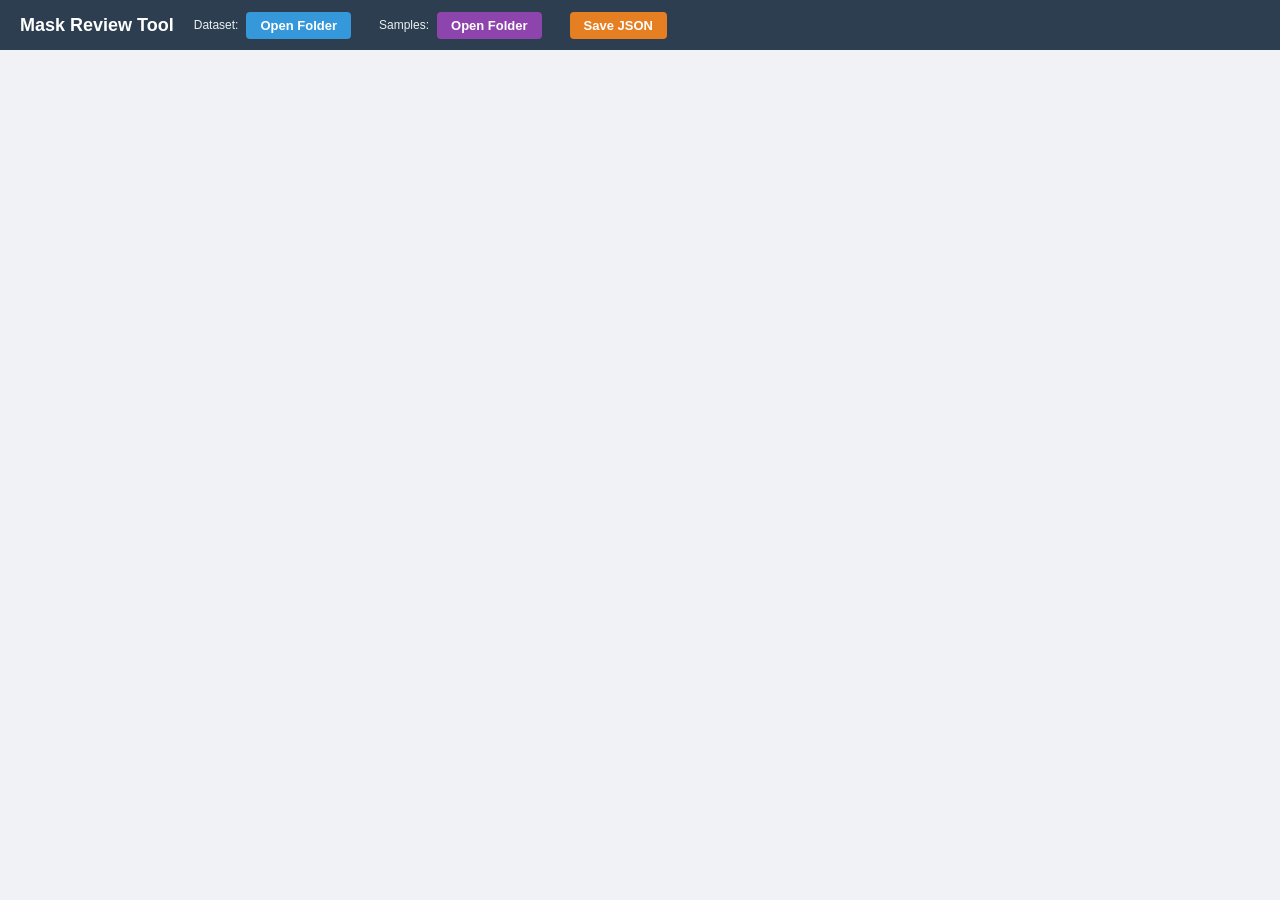
<file: index.html>
<!DOCTYPE html>
<html lang="ko">
<head>
<meta charset="UTF-8">
<meta name="viewport" content="width=device-width, initial-scale=1.0">
<title>Mask Review Tool</title>
<style>
* { margin: 0; padding: 0; box-sizing: border-box; }
html, body { height: 100vh; overflow: hidden; margin: 0; }
body { font-family: 'Segoe UI', sans-serif; background: #f0f2f5; display: flex; flex-direction: column; }

/* Header */
#header {
  min-height: 50px; background: #2c3e50; color: #fff; padding: 8px 20px;
  display: flex; align-items: center; gap: 20px; flex-shrink: 0; flex-wrap: wrap;
}
#header h1 { font-size: 18px; white-space: nowrap; }
.header-controls { display: flex; align-items: center; gap: 8px; }
.header-controls label { font-size: 12px; color: #ecf0f1; white-space: nowrap; }
.header-controls button {
  padding: 6px 14px; border: none; border-radius: 4px;
  cursor: pointer; font-size: 13px; font-weight: 600;
}
.header-controls input[type="file"] { display: none; }
.btn-dataset { background: #3498db; color: #fff; }
.btn-dataset:hover { background: #2980b9; }
.btn-sample { background: #8e44ad; color: #fff; }
.btn-sample:hover { background: #7d3c98; }
.btn-save { background: #e67e22; color: #fff; }
.btn-save:hover { background: #d35400; }
#loadStatus { font-size: 12px; color: #ecf0f1; max-width: 300px; overflow: hidden; text-overflow: ellipsis; white-space: nowrap; }

/* Main Layout */
#mainLayout { display: flex; flex: 1; min-height: 0; }
#mainLayout.hidden { display: none !important; }

/* Sidebar */
#sidebar {
  width: 260px; height: 100%; background: #fff; border-right: 1px solid #ddd;
  flex-shrink: 0; display: flex; flex-direction: column;
}
#sidebarScroll { flex: 1; overflow-y: auto; min-height: 0; padding: 12px 12px 0; }
#sidebarBottom { flex-shrink: 0; border-top: 1px solid #ddd; padding: 12px; background: #fff; }
.sidebar-section { margin-bottom: 16px; }
.sidebar-section h3 { font-size: 13px; color: #666; margin-bottom: 8px; text-transform: uppercase; letter-spacing: 0.5px; }
#categoryTree { list-style: none; }
#categoryTree li {
  padding: 6px 10px; border-radius: 4px; cursor: pointer;
  font-size: 13px; display: flex; justify-content: space-between; align-items: center;
}
#categoryTree li:hover { background: #ecf0f1; }
#categoryTree li.active { background: #3498db; color: #fff; }
#categoryTree li .badge {
  background: #e0e0e0; padding: 1px 8px; border-radius: 10px; font-size: 11px; color: #555;
}
#categoryTree li.active .badge { background: rgba(255,255,255,0.3); color: #fff; }
#categoryTree li.sub { padding-left: 24px; font-size: 12px; color: #555; }
#categoryTree li.sub.active { color: #fff; }
#categoryTree li.visited { color: #aaa; }
#categoryTree li.visited::before { content: "\2713 "; font-size: 11px; color: #27ae60; }
#categoryTree li.visited.active { color: #fff; }
#categoryTree li.visited.active::before { color: #fff; }
#searchInput {
  width: 100%; padding: 6px 10px; border: 1px solid #ddd;
  border-radius: 4px; font-size: 13px; margin-bottom: 8px;
}
#statusFilter {
  width: 100%; padding: 6px 10px; border: 1px solid #ddd;
  border-radius: 4px; font-size: 13px;
}
.btn-export {
  width: 100%; padding: 8px; background: #e67e22; color: #fff;
  border: none; border-radius: 6px; cursor: pointer; font-size: 13px; font-weight: 600; margin-bottom: 10px;
}
.btn-export:hover:not(:disabled) { background: #d35400; }
.btn-export:disabled { background: #bdc3c7; cursor: not-allowed; }
.progress-info { font-size: 12px; color: #666; }
.progress-bar { height: 4px; background: #e0e0e0; border-radius: 2px; margin-top: 4px; }
.progress-fill { height: 100%; background: #e74c3c; border-radius: 2px; width: 0; transition: width 0.3s; }

/* Content */
#content { flex: 1; display: flex; flex-direction: column; min-width: 0; }
#contentHeader { padding: 12px 16px 0; font-size: 15px; font-weight: 600; color: #2c3e50; flex-shrink: 0; }
#contentColumns { display: flex; flex: 1; min-height: 0; }
#contentLeft { flex: 1; overflow-y: auto; padding: 12px 16px; min-width: 0; }
#contentRight {
  flex: 1; overflow-y: auto;
  border-left: 1px solid #ddd; padding: 12px; background: #fafafa; min-width: 0;
}
#contentRight.hidden { display: none !important; }
#sampleHeader {
  font-size: 14px; font-weight: 600; color: #2c3e50;
  margin-bottom: 10px; padding-bottom: 8px; border-bottom: 1px solid #e0e0e0;
}
#sampleGrid { display: grid; grid-template-columns: repeat(auto-fill, minmax(140px, 1fr)); gap: 8px; }
.sample-card { border: 1px solid #e0e0e0; border-radius: 4px; overflow: hidden; background: #fff; }
.sample-card img { width: 100%; height: 120px; object-fit: contain; background: #111; display: block; }
.sample-card .sample-name { padding: 4px 6px; font-size: 10px; color: #888; text-align: center; }
.sample-empty { color: #999; font-size: 13px; padding: 20px; text-align: center; }

/* Group */
.group-section { margin-bottom: 20px; }
.group-header {
  background: #34495e; color: #fff; padding: 10px 16px;
  border-radius: 6px 6px 0 0; display: flex; justify-content: space-between;
  align-items: center; cursor: pointer;
}
.group-header h3 { font-size: 14px; font-weight: 600; }
.group-header .group-badge { font-size: 12px; opacity: 0.8; }
.group-header .group-meta { font-size: 11px; opacity: 0.7; }
.group-body {
  background: #fff; border: 1px solid #ddd; border-top: none;
  border-radius: 0 0 6px 6px; padding: 12px;
}
.group-body.collapsed { display: none; }
.items-grid { display: grid; grid-template-columns: repeat(auto-fill, minmax(200px, 1fr)); gap: 10px; }

/* Item Card */
.item-card {
  border: 1px solid #e0e0e0; border-radius: 6px; overflow: hidden;
  background: #fafafa; transition: border-color 0.2s;
}
.item-card.error { border: 2px solid #e74c3c; background: #fdf0f0; }
.item-card img, .item-card canvas {
  width: 100%; height: 150px; object-fit: contain; background: #111; display: block;
}
.item-meta { padding: 8px; font-size: 11px; color: #555; line-height: 1.6; }
.item-meta .sid { font-weight: 600; color: #2c3e50; }
.item-meta .src { color: #888; word-break: break-all; font-size: 10px; }
.item-meta .category-edit { display: flex; align-items: center; gap: 4px; margin-top: 4px; }
.item-meta .category-edit label { font-size: 10px; color: #888; white-space: nowrap; }
.item-meta .category-edit select {
  flex: 1; padding: 2px 4px; border: 1px solid #ccc; border-radius: 3px;
  font-size: 11px; min-width: 0; background: #fff; cursor: pointer;
}
.item-meta .barcode-edit { display: flex; align-items: center; gap: 4px; margin-top: 2px; }
.item-meta .barcode-edit label { font-size: 10px; color: #888; white-space: nowrap; }
.item-meta .barcode-edit input {
  flex: 1; padding: 2px 4px; border: 1px solid #ccc; border-radius: 3px; font-size: 11px; min-width: 0;
}
.item-meta .barcode-edit input.saved { border-color: #27ae60; background: #eafaf1; }
.item-meta .chk { margin-top: 4px; display: flex; align-items: center; gap: 4px; }
.item-meta .chk input[type="checkbox"] { width: 15px; height: 15px; cursor: pointer; }
.item-meta .chk label { cursor: pointer; color: #c0392b; font-weight: 600; }
.load-more-btn {
  display: block; margin: 12px auto; padding: 8px 24px;
  background: #3498db; color: #fff; border: none; border-radius: 6px;
  cursor: pointer; font-size: 13px;
}
.load-more-btn:hover { background: #2980b9; }

/* Loading overlay */
#loadingOverlay {
  position: fixed; top: 0; left: 0; right: 0; bottom: 0;
  background: rgba(0,0,0,0.5); display: flex; align-items: center;
  justify-content: center; z-index: 2000;
}
#loadingOverlay.hidden { display: none !important; }
#loadingOverlay .loading-box {
  background: #fff; border-radius: 10px; padding: 30px 40px; text-align: center;
  box-shadow: 0 4px 20px rgba(0,0,0,0.2);
}
#loadingOverlay .loading-box h3 { margin-bottom: 10px; }
#loadingProgress { font-size: 13px; color: #666; }
</style>
</head>
<body>

<!-- Header -->
<header id="header">
  <h1>Mask Review Tool</h1>
  <div class="header-controls">
    <label>Dataset:</label>
    <input type="file" id="datasetInput" webkitdirectory>
    <button class="btn-dataset" onclick="document.getElementById('datasetInput').click()">Open Folder</button>
    <span id="loadStatus"></span>
  </div>
  <div class="header-controls">
    <label>Samples:</label>
    <input type="file" id="sampleInput" webkitdirectory>
    <button class="btn-sample" onclick="document.getElementById('sampleInput').click()">Open Folder</button>
    <span id="sampleStatus" style="font-size:12px;color:#ecf0f1;"></span>
  </div>
  <div class="header-controls">
    <button class="btn-save" onclick="downloadModifiedJSON()" title="Save modified COCO JSON">Save JSON</button>
  </div>
</header>

<!-- Main Layout -->
<div id="mainLayout" class="hidden">
  <aside id="sidebar">
    <div id="sidebarScroll">
      <div class="sidebar-section">
        <h3>Categories</h3>
        <ul id="categoryTree"></ul>
      </div>
    </div>
    <div id="sidebarBottom">
      <div class="sidebar-section">
        <h3>Filter</h3>
        <input type="text" id="searchInput" placeholder="Search barcode / filename...">
        <select id="statusFilter">
          <option value="all">All</option>
          <option value="has_error">Has Error</option>
          <option value="no_error">No Error</option>
        </select>
      </div>
      <div class="sidebar-section">
        <h3>Actions</h3>
        <button id="btnExport" class="btn-export" onclick="exportXlsx()" disabled>Export XLSX</button>
        <div class="progress-info">
          <span id="errorCount">0</span> / <span id="totalCount">0</span> errors checked
          <div class="progress-bar"><div class="progress-fill" id="progressFill"></div></div>
        </div>
      </div>
    </div>
  </aside>
  <main id="content">
    <div id="contentHeader"></div>
    <div id="contentColumns">
      <div id="contentLeft"><div id="groupContainer"></div></div>
      <div id="contentRight" class="hidden">
        <div id="sampleHeader"></div>
        <div id="sampleGrid"></div>
      </div>
    </div>
  </main>
</div>

<!-- Loading Overlay -->
<div id="loadingOverlay" class="hidden">
  <div class="loading-box">
    <h3>Loading Dataset...</h3>
    <div id="loadingProgress">Parsing JSON...</div>
  </div>
</div>

<script>
// ══════════════════════════════════════════
// State
// ══════════════════════════════════════════
let cocoData = null;           // raw COCO JSON
let images = {};               // id -> {file_name, width, height}
let annotations = {};          // id -> annotation
let categories = {};           // id -> name
let catNameToId = {};
let byCategory = {};           // catName -> [annId, ...]
let byBarcode = {};            // barcodeKey -> [annId, ...]
let imageFrameIndex = {};      // imageId -> 0-based frame
let imageFileMap = {};         // fileName -> File object
let sampleFileMap = {};        // barcode -> [File, ...]
let cropCache = {};            // annId -> dataURL
let imageCache = {};           // fileName -> HTMLImageElement
let cropQueue = [];
let cropRunning = 0;
const MAX_CONCURRENT = 4;

let structure = {};
let allCategories = [];
let activeCategory = null;
let activeGroup = null;
let errorSet = new Set();
let totalAnnotations = 0;
let visitedSet = new Set();
let dirty = false;

// ══════════════════════════════════════════
// RLE Decoder (COCO compressed RLE → mask)
// ══════════════════════════════════════════
function decodeCompressedRLE(countsStr) {
  // COCO compressed RLE: ASCII string → run-length array
  const cnts = [];
  let p = 0;
  while (p < countsStr.length) {
    let x = 0, k = 0, more = true;
    while (more) {
      const c = countsStr.charCodeAt(p) - 48;
      p++;
      x |= (c & 0x1f) << (5 * k);
      more = (c & 0x20) !== 0;
      k++;
    }
    if (x & 1) x = -(x >> 1); else x = x >> 1;
    if (cnts.length > 2) x += cnts[cnts.length - 2];
    cnts.push(x);
  }
  return cnts;
}

function decodeMask(seg, h, w) {
  let counts;
  if (typeof seg.counts === 'string') {
    counts = decodeCompressedRLE(seg.counts);
  } else {
    counts = seg.counts;
  }

  const mask = new Uint8Array(h * w);
  let idx = 0;
  let val = 0;
  for (let i = 0; i < counts.length; i++) {
    const run = counts[i];
    for (let j = 0; j < run; j++) {
      if (idx < mask.length) mask[idx++] = val;
    }
    val = 1 - val;
  }

  // COCO RLE is column-major, transpose to row-major
  const result = new Uint8Array(h * w);
  for (let y = 0; y < h; y++) {
    for (let x = 0; x < w; x++) {
      result[y * w + x] = mask[x * h + y];
    }
  }
  return result;
}

// ══════════════════════════════════════════
// Image Loading (cached)
// ══════════════════════════════════════════
const _imageLoadPromises = {}; // prevent duplicate parallel loads

function getImage(fileName) {
  if (imageCache[fileName]) return Promise.resolve(imageCache[fileName]);
  if (_imageLoadPromises[fileName]) return _imageLoadPromises[fileName];

  const file = imageFileMap[fileName];
  if (!file) return Promise.resolve(null);

  _imageLoadPromises[fileName] = new Promise((resolve, reject) => {
    const url = URL.createObjectURL(file);
    const img = new Image();
    img.onload = () => {
      imageCache[fileName] = img;
      delete _imageLoadPromises[fileName];
      resolve(img);
    };
    img.onerror = () => { delete _imageLoadPromises[fileName]; reject(new Error('load failed')); };
    img.src = url;
  });
  return _imageLoadPromises[fileName];
}

// ══════════════════════════════════════════
// Crop with Mask (Canvas API)
// ══════════════════════════════════════════
async function getCropDataURL(annId) {
  if (cropCache[annId]) return cropCache[annId];

  const ann = annotations[annId];
  if (!ann) return null;

  const imgInfo = images[ann.image_id];
  if (!imgInfo) return null;

  const seg = ann.segmentation;
  if (!seg || typeof seg !== 'object' || !seg.counts) return null;

  try {
    const img = await getImage(imgInfo.file_name);
    if (!img) return null;
    const h = img.height, w = img.width;

    // Use COCO bbox if available (skip expensive mask scan)
    let rmin, rmax, cmin, cmax;
    const bbox = ann.bbox; // [x, y, width, height]
    if (bbox && bbox.length === 4) {
      cmin = Math.floor(bbox[0]);
      rmin = Math.floor(bbox[1]);
      cmax = Math.ceil(bbox[0] + bbox[2]);
      rmax = Math.ceil(bbox[1] + bbox[3]);
    } else {
      // Fallback: decode mask and scan for bbox
      const mask = decodeMask(seg, h, w);
      rmin = h; rmax = 0; cmin = w; cmax = 0;
      for (let y = 0; y < h; y++) {
        for (let x = 0; x < w; x++) {
          if (mask[y * w + x]) {
            if (y < rmin) rmin = y; if (y > rmax) rmax = y;
            if (x < cmin) cmin = x; if (x > cmax) cmax = x;
          }
        }
      }
      if (rmin > rmax || cmin > cmax) return null;
    }

    // Padding
    const pad = 5;
    rmin = Math.max(0, rmin - pad);
    rmax = Math.min(h - 1, rmax + pad);
    cmin = Math.max(0, cmin - pad);
    cmax = Math.min(w - 1, cmax + pad);

    const cropW = cmax - cmin + 1;
    const cropH = rmax - rmin + 1;

    // Draw ONLY crop region to canvas (not full image)
    const canvas = document.createElement('canvas');
    canvas.width = cropW; canvas.height = cropH;
    const ctx = canvas.getContext('2d');
    ctx.drawImage(img, cmin, rmin, cropW, cropH, 0, 0, cropW, cropH);

    // Apply mask (set non-mask pixels to black)
    const mask = decodeMask(seg, h, w);
    const cropData = ctx.getImageData(0, 0, cropW, cropH);
    const pixels = cropData.data;
    for (let y = 0; y < cropH; y++) {
      for (let x = 0; x < cropW; x++) {
        if (!mask[(y + rmin) * w + (x + cmin)]) {
          const i = (y * cropW + x) * 4;
          pixels[i] = pixels[i + 1] = pixels[i + 2] = 0;
        }
      }
    }
    ctx.putImageData(cropData, 0, 0);

    const dataURL = canvas.toDataURL('image/jpeg', 0.85);

    // Cache (limit 500)
    if (Object.keys(cropCache).length >= 500) {
      delete cropCache[Object.keys(cropCache)[0]];
    }
    cropCache[annId] = dataURL;
    return dataURL;
  } catch (e) {
    console.error('Crop error for ann', annId, e);
    return null;
  }
}

// ══════════════════════════════════════════
// Crop Queue (concurrency limiter)
// ══════════════════════════════════════════
function enqueueCrop(annId, callback) {
  cropQueue.push({ annId, callback });
  drainCropQueue();
}

function drainCropQueue() {
  while (cropQueue.length > 0 && cropRunning < MAX_CONCURRENT) {
    cropRunning++;
    const { annId, callback } = cropQueue.shift();
    getCropDataURL(annId).then(callback).finally(() => {
      cropRunning--;
      drainCropQueue();
    });
  }
}

// ══════════════════════════════════════════
// Dataset Loading
// ══════════════════════════════════════════
document.getElementById('datasetInput').addEventListener('change', async (e) => {
  const files = e.target.files;
  if (!files || files.length === 0) return;

  document.getElementById('loadingOverlay').classList.remove('hidden');
  document.getElementById('loadingProgress').textContent = 'Scanning files...';

  // Small delay to let UI render
  await new Promise(r => setTimeout(r, 50));

  try {
    // Find annotation JSON
    let jsonFile = null;
    imageFileMap = {};

    for (const f of files) {
      const rel = f.webkitRelativePath.replace(/\\/g, '/');
      const parts = rel.split('/');

      if (parts.length >= 3 && parts[parts.length - 2] === 'annotation' &&
          f.name.toLowerCase().endsWith('.json') && !f.name.endsWith('.bak')) {
        if (!jsonFile) jsonFile = f;
      }

      if (/\.(jpg|jpeg|png)$/i.test(f.name)) {
        imageFileMap[f.name] = f;
      }
    }

    if (!jsonFile) {
      alert('annotation/*.json file not found in this folder.');
      return;
    }

    document.getElementById('loadingProgress').textContent = 'Parsing JSON...';
    await new Promise(r => setTimeout(r, 20));

    const text = await jsonFile.text();
    cocoData = JSON.parse(text);

    // Parse categories
    categories = {};
    catNameToId = {};
    for (const cat of (cocoData.categories || [])) {
      categories[cat.id] = cat.name;
      catNameToId[cat.name] = cat.id;
    }

    // Parse images
    images = {};
    imageFrameIndex = {};
    (cocoData.images || []).forEach((img, idx) => {
      images[img.id] = { file_name: img.file_name, width: img.width, height: img.height };
      imageFrameIndex[img.id] = idx;
    });

    // Parse annotations
    annotations = {};
    byCategory = {};
    byBarcode = {};
    cropCache = {};
    imageCache = {};
    cropQueue.length = 0;

    document.getElementById('loadingProgress').textContent = 'Indexing annotations...';
    await new Promise(r => setTimeout(r, 20));

    for (const ann of (cocoData.annotations || [])) {
      annotations[ann.id] = ann;
      const catName = categories[ann.category_id] || 'unknown';

      if (!byCategory[catName]) byCategory[catName] = [];
      byCategory[catName].push(ann.id);

      if (catName === 'item') {
        const barcode = (ann.attributes && ann.attributes.barcode) || '';
        const key = barcode || '__no_barcode__';
        if (!byBarcode[key]) byBarcode[key] = [];
        byBarcode[key].push(ann.id);
      }
    }

    // Build structure
    buildStructure();

    // Prepare categories list
    allCategories = Object.entries(categories)
      .map(([id, name]) => ({ id: parseInt(id), name }))
      .sort((a, b) => a.name.localeCompare(b.name));

    // Reset state
    errorSet.clear();
    visitedSet.clear();
    totalAnnotations = 0;
    dirty = false;
    for (const cat in structure) totalAnnotations += structure[cat].total;

    // Show UI
    document.getElementById('mainLayout').classList.remove('hidden');
    document.getElementById('loadStatus').textContent =
      totalAnnotations.toLocaleString() + ' annotations loaded';

    renderSidebar();
    const cats = Object.keys(structure);
    if (cats.length > 0) selectCategory(cats[0]);
    updateProgress();

  } catch (err) {
    alert('Load error: ' + err.message);
    console.error(err);
  } finally {
    document.getElementById('loadingOverlay').classList.add('hidden');
  }
});

function buildStructure() {
  structure = {};
  for (const catName in byCategory) {
    const annIds = byCategory[catName];
    if (catName === 'roi') continue;

    if (catName === 'item') {
      const groups = {};
      const sortedBarcodes = Object.entries(byBarcode)
        .sort((a, b) => b[1].length - a[1].length || a[0].localeCompare(b[0]));

      for (const [barcodeKey, bAnnIds] of sortedBarcodes) {
        const displayKey = barcodeKey === '__no_barcode__' ? '(barcode none)' : barcodeKey;
        const items = bAnnIds.map(aid => {
          const ann = annotations[aid];
          const img = images[ann.image_id] || {};
          const attrs = ann.attributes || {};
          return {
            ann_id: aid,
            barcode: attrs.barcode || '',
            shipment_id: attrs.shipment_id || '',
            image_file: img.file_name || '',
            category: catName,
          };
        });
        groups[displayKey] = items;
      }
      structure[catName] = { group_by: 'barcode', groups, total: annIds.length };
    } else {
      const items = annIds.map(aid => {
        const ann = annotations[aid];
        const img = images[ann.image_id] || {};
        return {
          ann_id: aid, barcode: '', shipment_id: '',
          image_file: img.file_name || '', category: catName,
        };
      });
      structure[catName] = { group_by: 'all', groups: { 'All': items }, total: annIds.length };
    }
  }
}

// ══════════════════════════════════════════
// Sample Images
// ══════════════════════════════════════════
document.getElementById('sampleInput').addEventListener('change', (e) => {
  const files = e.target.files;
  if (!files || files.length === 0) return;

  sampleFileMap = {};
  for (const f of files) {
    if (!/\.(jpg|jpeg|png)$/i.test(f.name)) continue;
    const rel = f.webkitRelativePath.replace(/\\/g, '/');
    const parts = rel.split('/');
    // structure: rootFolder/barcode/image.jpg
    if (parts.length >= 3) {
      const barcode = parts[parts.length - 2];
      if (!sampleFileMap[barcode]) sampleFileMap[barcode] = [];
      sampleFileMap[barcode].push(f);
    }
  }

  const count = Object.keys(sampleFileMap).length;
  document.getElementById('sampleStatus').textContent = count + ' barcodes loaded';

  // Refresh sample panel if visible
  if (activeCategory === 'item' && activeGroup && activeGroup !== '(barcode none)') {
    loadSamples(activeGroup);
  }
});

// ══════════════════════════════════════════
// Sidebar
// ══════════════════════════════════════════
function renderSidebar() {
  const tree = document.getElementById('categoryTree');
  tree.innerHTML = '';

  for (const cat in structure) {
    const info = structure[cat];
    const li = document.createElement('li');
    li.dataset.category = cat;
    if (visitedSet.has('cat:' + cat)) li.classList.add('visited');
    li.innerHTML = cat + ' <span class="badge">' + info.total + '</span>';
    li.onclick = (e) => { e.stopPropagation(); selectCategory(cat); };
    tree.appendChild(li);

    if (cat === 'item' && info.group_by === 'barcode') {
      for (const groupKey in info.groups) {
        const subLi = document.createElement('li');
        subLi.className = 'sub';
        if (visitedSet.has('group:' + groupKey)) subLi.classList.add('visited');
        subLi.dataset.category = cat;
        subLi.dataset.group = groupKey;
        const count = info.groups[groupKey].length;
        subLi.innerHTML = groupKey + ' <span class="badge">' + count + '</span>';
        subLi.onclick = (e) => { e.stopPropagation(); selectCategory(cat, groupKey); };
        tree.appendChild(subLi);
      }
    }
  }
}

function selectCategory(cat, group) {
  activeCategory = cat;
  activeGroup = group || null;

  if (group) visitedSet.add('group:' + group);
  else visitedSet.add('cat:' + cat);

  document.querySelectorAll('#categoryTree li').forEach(li => {
    li.classList.remove('active');
    const liCat = li.dataset.category;
    const liGroup = li.dataset.group;
    if (liGroup && visitedSet.has('group:' + liGroup)) li.classList.add('visited');
    if (!liGroup && liCat && visitedSet.has('cat:' + liCat)) li.classList.add('visited');
    if (liCat === cat) {
      if (!group && !liGroup) li.classList.add('active');
      if (group && liGroup === group) li.classList.add('active');
    }
  });

  renderContent();

  const rightPanel = document.getElementById('contentRight');
  if (cat === 'item' && group && group !== '(barcode none)') {
    rightPanel.classList.remove('hidden');
    loadSamples(group);
  } else {
    rightPanel.classList.add('hidden');
  }
}

// ══════════════════════════════════════════
// Sample Panel
// ══════════════════════════════════════════
function loadSamples(barcode) {
  const header = document.getElementById('sampleHeader');
  const grid = document.getElementById('sampleGrid');

  const files = sampleFileMap[barcode] || [];
  header.textContent = 'Samples: ' + barcode + ' (' + files.length + ')';
  grid.innerHTML = '';

  if (files.length === 0) {
    grid.innerHTML = '<div class="sample-empty">No samples available</div>';
    return;
  }

  for (const file of files) {
    const card = document.createElement('div');
    card.className = 'sample-card';
    const img = document.createElement('img');
    img.loading = 'lazy';
    img.src = URL.createObjectURL(file);
    img.alt = file.name;
    card.appendChild(img);
    const name = document.createElement('div');
    name.className = 'sample-name';
    name.textContent = file.name;
    card.appendChild(name);
    grid.appendChild(card);
  }
}

// ══════════════════════════════════════════
// Content Rendering
// ══════════════════════════════════════════
const PAGE_SIZE = 50;
let renderedGroups = {};

function renderContent() {
  // Clear pending crop queue when switching views
  cropQueue.length = 0;

  const container = document.getElementById('groupContainer');
  container.innerHTML = '';
  renderedGroups = {};

  if (!activeCategory || !structure[activeCategory]) return;

  const info = structure[activeCategory];
  document.getElementById('contentHeader').textContent =
    activeCategory + ' (' + info.total + ' annotations)';

  const groups = info.groups;
  const groupKeys = activeGroup ? [activeGroup] : Object.keys(groups);

  for (const gk of groupKeys) {
    const items = groups[gk];
    if (!items || items.length === 0) continue;

    const filteredItems = items.filter(it => matchesItemFilter(it));
    if (filteredItems.length === 0) continue;

    const section = document.createElement('div');
    section.className = 'group-section';

    const gh = document.createElement('div');
    gh.className = 'group-header';
    let metaHtml = '';
    if (activeCategory === 'item') {
      const sids = [...new Set(filteredItems.map(i => i.shipment_id).filter(Boolean))];
      metaHtml = '<span class="group-meta">' + sids.length + ' shipments</span>';
    }
    gh.innerHTML = '<h3>' + gk + '</h3>' + metaHtml +
      '<span class="group-badge">' + filteredItems.length + ' items</span>';
    gh.onclick = () => {
      const body = section.querySelector('.group-body');
      body.classList.toggle('collapsed');
    };
    section.appendChild(gh);

    const gb = document.createElement('div');
    gb.className = 'group-body';
    const grid = document.createElement('div');
    grid.className = 'items-grid';
    gb.appendChild(grid);

    renderedGroups[gk] = 0;
    renderItemsPage(grid, filteredItems, gk);

    if (filteredItems.length > PAGE_SIZE) {
      const btn = document.createElement('button');
      btn.className = 'load-more-btn';
      btn.textContent = 'Load More (' + PAGE_SIZE + ')';
      btn.onclick = () => renderItemsPage(grid, filteredItems, gk, btn);
      gb.appendChild(btn);
    }

    section.appendChild(gb);
    container.appendChild(section);
  }
}

function renderItemsPage(grid, items, groupKey, loadMoreBtn) {
  const start = renderedGroups[groupKey] || 0;
  const end = Math.min(start + PAGE_SIZE, items.length);

  for (let i = start; i < end; i++) {
    grid.appendChild(createItemCard(items[i]));
  }
  renderedGroups[groupKey] = end;

  if (loadMoreBtn && end >= items.length) {
    loadMoreBtn.style.display = 'none';
  }
}

function createItemCard(item) {
  const card = document.createElement('div');
  card.className = 'item-card' + (errorSet.has(item.ann_id) ? ' error' : '');
  card.dataset.annId = item.ann_id;

  // Lazy-load crop image
  const placeholder = document.createElement('div');
  placeholder.style.cssText = 'width:100%;height:150px;background:#222;display:flex;align-items:center;justify-content:center;color:#666;font-size:12px;';
  placeholder.textContent = 'Loading...';
  card.appendChild(placeholder);

  // Load crop async (throttled)
  enqueueCrop(item.ann_id, (dataURL) => {
    if (dataURL) {
      const img = document.createElement('img');
      img.src = dataURL;
      img.alt = item.category + ' ' + item.ann_id;
      if (card.contains(placeholder)) card.replaceChild(img, placeholder);
    } else {
      placeholder.textContent = '[No crop]';
    }
  });

  const meta = document.createElement('div');
  meta.className = 'item-meta';

  if (item.shipment_id) {
    const sid = document.createElement('div');
    sid.className = 'sid';
    sid.textContent = 'Ship: ' + item.shipment_id;
    meta.appendChild(sid);
  }

  const src = document.createElement('div');
  src.className = 'src';
  src.textContent = item.image_file;
  meta.appendChild(src);

  // Category dropdown
  if (allCategories.length > 0) {
    const catDiv = document.createElement('div');
    catDiv.className = 'category-edit';
    const catLabel = document.createElement('label');
    catLabel.textContent = 'Class:';
    const catSelect = document.createElement('select');
    catSelect.dataset.annId = item.ann_id;
    catSelect.dataset.original = item.category;
    for (const cat of allCategories) {
      const opt = document.createElement('option');
      opt.value = cat.name;
      opt.textContent = cat.name;
      if (cat.name === item.category) opt.selected = true;
      catSelect.appendChild(opt);
    }
    catSelect.addEventListener('change', (e) => handleCategoryEdit(e.target));
    catDiv.appendChild(catLabel);
    catDiv.appendChild(catSelect);
    meta.appendChild(catDiv);
  }

  // Barcode editor
  if (item.category === 'item') {
    const bcDiv = document.createElement('div');
    bcDiv.className = 'barcode-edit';
    const lbl = document.createElement('label');
    lbl.textContent = 'BC:';
    const inp = document.createElement('input');
    inp.type = 'text';
    inp.value = item.barcode || '';
    inp.dataset.annId = item.ann_id;
    inp.dataset.original = item.barcode || '';
    inp.addEventListener('keydown', (e) => { if (e.key === 'Enter') e.target.blur(); });
    inp.addEventListener('blur', (e) => handleBarcodeEdit(e.target));
    bcDiv.appendChild(lbl);
    bcDiv.appendChild(inp);
    meta.appendChild(bcDiv);
  }

  // Error checkbox
  const chk = document.createElement('div');
  chk.className = 'chk';
  const cb = document.createElement('input');
  cb.type = 'checkbox';
  cb.checked = errorSet.has(item.ann_id);
  cb.dataset.annId = item.ann_id;
  cb.onchange = () => toggleError(item.ann_id, cb.checked, card);
  const cbLabel = document.createElement('label');
  cbLabel.textContent = 'Error';
  cbLabel.onclick = () => { cb.checked = !cb.checked; cb.onchange(); };
  chk.appendChild(cb);
  chk.appendChild(cbLabel);
  meta.appendChild(chk);

  card.appendChild(meta);
  return card;
}

// ══════════════════════════════════════════
// Error Toggle
// ══════════════════════════════════════════
function toggleError(annId, isError, card) {
  if (isError) { errorSet.add(annId); card.classList.add('error'); }
  else { errorSet.delete(annId); card.classList.remove('error'); }
  updateProgress();
}

function updateProgress() {
  const count = errorSet.size;
  document.getElementById('errorCount').textContent = count.toLocaleString();
  document.getElementById('totalCount').textContent = totalAnnotations.toLocaleString();
  const pct = totalAnnotations > 0 ? (count / totalAnnotations * 100) : 0;
  document.getElementById('progressFill').style.width = pct + '%';
  document.getElementById('btnExport').disabled = count === 0;
}

// ══════════════════════════════════════════
// Category Edit
// ══════════════════════════════════════════
function handleCategoryEdit(select) {
  const annId = parseInt(select.dataset.annId);
  const newVal = select.value;
  const oldVal = select.dataset.original;
  if (newVal === oldVal) return;

  const ann = annotations[annId];
  if (!ann) return;

  const oldCatName = categories[ann.category_id] || 'unknown';
  const newCatId = catNameToId[newVal];
  if (newCatId === undefined) return;

  // Update by_category
  if (byCategory[oldCatName]) {
    byCategory[oldCatName] = byCategory[oldCatName].filter(id => id !== annId);
    if (byCategory[oldCatName].length === 0) delete byCategory[oldCatName];
  }
  if (!byCategory[newVal]) byCategory[newVal] = [];
  byCategory[newVal].push(annId);

  // Update by_barcode
  if (oldCatName === 'item') {
    const barcode = (ann.attributes && ann.attributes.barcode) || '';
    const oldKey = barcode || '__no_barcode__';
    if (byBarcode[oldKey]) {
      byBarcode[oldKey] = byBarcode[oldKey].filter(id => id !== annId);
      if (byBarcode[oldKey].length === 0) delete byBarcode[oldKey];
    }
  }
  if (newVal === 'item') {
    if (!byBarcode['__no_barcode__']) byBarcode['__no_barcode__'] = [];
    byBarcode['__no_barcode__'].push(annId);
  }

  // Update annotation
  ann.category_id = newCatId;
  const defaultAttrs = newVal === 'item' ? { barcode: '', shipment_id: '' } :
                       newVal === 'roi' ? {} : { iscrowd: '0' };
  ann.attributes = defaultAttrs;

  // Update raw data
  const rawAnn = cocoData.annotations.find(a => a.id === annId);
  if (rawAnn) {
    rawAnn.category_id = newCatId;
    rawAnn.attributes = { ...defaultAttrs };
  }

  select.dataset.original = newVal;
  dirty = true;

  buildStructure();
  totalAnnotations = 0;
  for (const cat in structure) totalAnnotations += structure[cat].total;
  renderSidebar();
  renderContent();
  updateProgress();
}

// ══════════════════════════════════════════
// Barcode Edit
// ══════════════════════════════════════════
function handleBarcodeEdit(input) {
  const annId = parseInt(input.dataset.annId);
  const newVal = input.value.trim();
  const oldVal = input.dataset.original;
  if (newVal === oldVal) return;

  const ann = annotations[annId];
  if (!ann) return;

  const oldBarcode = (ann.attributes && ann.attributes.barcode) || '';
  const oldKey = oldBarcode || '__no_barcode__';
  const newKey = newVal || '__no_barcode__';

  if (!ann.attributes) ann.attributes = {};
  ann.attributes.barcode = newVal;

  // Re-index
  if (byBarcode[oldKey]) {
    byBarcode[oldKey] = byBarcode[oldKey].filter(id => id !== annId);
    if (byBarcode[oldKey].length === 0) delete byBarcode[oldKey];
  }
  if (!byBarcode[newKey]) byBarcode[newKey] = [];
  byBarcode[newKey].push(annId);

  // Update raw data
  const rawAnn = cocoData.annotations.find(a => a.id === annId);
  if (rawAnn) {
    if (!rawAnn.attributes) rawAnn.attributes = {};
    rawAnn.attributes.barcode = newVal;
  }

  input.dataset.original = newVal;
  input.classList.add('saved');
  setTimeout(() => input.classList.remove('saved'), 1500);
  dirty = true;

  buildStructure();
  renderSidebar();
  renderContent();
}

// ══════════════════════════════════════════
// Download Modified JSON
// ══════════════════════════════════════════
function downloadModifiedJSON() {
  if (!cocoData) { alert('No dataset loaded.'); return; }

  const jsonStr = JSON.stringify(cocoData, null, 2);
  const blob = new Blob([jsonStr], { type: 'application/json' });
  const url = URL.createObjectURL(blob);
  const a = document.createElement('a');
  a.href = url;
  a.download = 'instances_modified.json';
  a.click();
  URL.revokeObjectURL(url);
  dirty = false;
}

// ══════════════════════════════════════════
// Excel Export (ExcelJS CDN)
// ══════════════════════════════════════════
function loadExcelJS() {
  return new Promise((resolve, reject) => {
    if (window.ExcelJS) return resolve(window.ExcelJS);
    const s = document.createElement('script');
    s.src = 'https://cdn.jsdelivr.net/npm/exceljs@4.4.0/dist/exceljs.min.js';
    s.onload = () => resolve(window.ExcelJS);
    s.onerror = () => reject(new Error('Failed to load ExcelJS'));
    document.head.appendChild(s);
  });
}

async function exportXlsx() {
  if (errorSet.size === 0) { alert('No error items checked.'); return; }

  const btn = document.getElementById('btnExport');
  btn.textContent = 'Exporting...';
  btn.disabled = true;

  try {
    const ExcelJS = await loadExcelJS();
    const wb = new ExcelJS.Workbook();
    const ws = wb.addWorksheet('errors');

    // Headers
    ws.columns = [
      { header: 'barcode', key: 'barcode', width: 20 },
      { header: 'shipment_id', key: 'shipment_id', width: 22 },
      { header: 'category', key: 'category', width: 14 },
      { header: 'annotation_id', key: 'annotation_id', width: 14 },
      { header: 'frame', key: 'frame', width: 10 },
      { header: 'source_image', key: 'source_image', width: 55 },
      { header: 'crop_image', key: 'crop_image', width: 20 },
    ];

    // Bold headers
    ws.getRow(1).font = { bold: true };

    const THUMB_HEIGHT = 80;
    const annIds = [...errorSet];

    for (let i = 0; i < annIds.length; i++) {
      const annId = annIds[i];
      const ann = annotations[annId];
      if (!ann) continue;

      const imgInfo = images[ann.image_id] || {};
      const attrs = ann.attributes || {};
      const catName = categories[ann.category_id] || 'unknown';
      const frame = imageFrameIndex[ann.image_id] !== undefined ? imageFrameIndex[ann.image_id] : -1;

      const row = ws.addRow({
        barcode: attrs.barcode || '',
        shipment_id: attrs.shipment_id || '',
        category: catName,
        annotation_id: annId,
        frame: frame,
        source_image: imgInfo.file_name || '',
        crop_image: '',
      });

      // Add crop thumbnail
      try {
        const dataURL = await getCropDataURL(annId);
        if (dataURL) {
          const base64 = dataURL.split(',')[1];
          const imgId = wb.addImage({ base64, extension: 'jpeg' });

          // Calculate thumbnail dimensions
          const imgEl = new Image();
          await new Promise(r => { imgEl.onload = r; imgEl.src = dataURL; });
          const ratio = THUMB_HEIGHT / imgEl.height;
          const tw = Math.max(1, Math.round(imgEl.width * ratio));

          ws.addImage(imgId, {
            tl: { col: 6, row: row.number - 1 },
            ext: { width: tw, height: THUMB_HEIGHT },
          });
        }
      } catch (e) {
        row.getCell(7).value = '[thumbnail error]';
      }

      row.height = THUMB_HEIGHT * 0.75;
    }

    // Download
    const buffer = await wb.xlsx.writeBuffer();
    const blob = new Blob([buffer], {
      type: 'application/vnd.openxmlformats-officedocument.spreadsheetml.sheet'
    });
    const url = URL.createObjectURL(blob);
    const a = document.createElement('a');
    a.href = url;
    a.download = 'error_items.xlsx';
    a.click();
    URL.revokeObjectURL(url);

  } catch (e) {
    alert('Export failed: ' + e.message);
    console.error(e);
  } finally {
    btn.textContent = 'Export XLSX';
    btn.disabled = errorSet.size === 0;
  }
}

// ══════════════════════════════════════════
// Filters
// ══════════════════════════════════════════
function matchesItemFilter(item) {
  const query = document.getElementById('searchInput').value.toLowerCase();
  const status = document.getElementById('statusFilter').value;

  if (query) {
    const match =
      item.image_file.toLowerCase().includes(query) ||
      (item.barcode && item.barcode.toLowerCase().includes(query)) ||
      (item.shipment_id && item.shipment_id.toLowerCase().includes(query)) ||
      (item.category && item.category.toLowerCase().includes(query)) ||
      String(item.ann_id).includes(query);
    if (!match) return false;
  }

  if (status === 'has_error') return errorSet.has(item.ann_id);
  if (status === 'no_error') return !errorSet.has(item.ann_id);
  return true;
}

document.getElementById('searchInput').addEventListener('input', () => renderContent());
document.getElementById('statusFilter').addEventListener('change', () => renderContent());

// ══════════════════════════════════════════
// Keyboard Navigation
// ══════════════════════════════════════════
document.addEventListener('keydown', (e) => {
  if (e.key !== 'ArrowUp' && e.key !== 'ArrowDown') return;
  const tag = document.activeElement.tagName;
  if (tag === 'INPUT' || tag === 'SELECT' || tag === 'TEXTAREA') return;

  e.preventDefault();
  const items = [...document.querySelectorAll('#categoryTree li')];
  if (items.length === 0) return;

  const activeIdx = items.findIndex(li => li.classList.contains('active'));
  let nextIdx;
  if (e.key === 'ArrowDown') nextIdx = activeIdx < items.length - 1 ? activeIdx + 1 : 0;
  else nextIdx = activeIdx > 0 ? activeIdx - 1 : items.length - 1;

  const target = items[nextIdx];
  selectCategory(target.dataset.category, target.dataset.group);
  target.scrollIntoView({ block: 'nearest' });
});
</script>
</body>
</html>
</file>
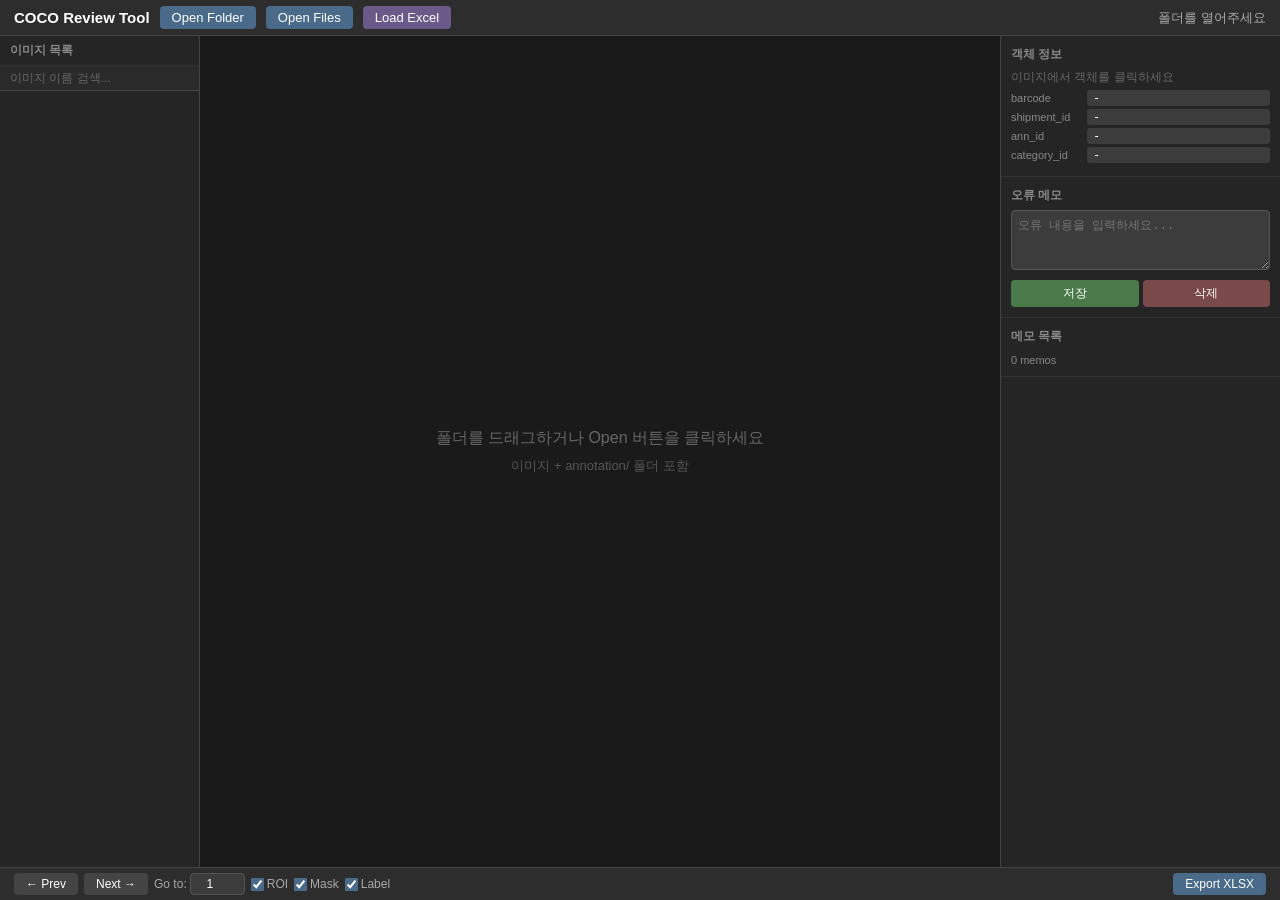
<file: docs/index.html>
<!DOCTYPE html>
<html lang="ko">
<head>
<meta charset="UTF-8">
<meta name="viewport" content="width=device-width, initial-scale=1.0">
<title>COCO Review Tool</title>
<style>
*{margin:0;padding:0;box-sizing:border-box}
body{font-family:'Segoe UI',sans-serif;background:#1e1e1e;color:#ccc;height:100vh;display:flex;flex-direction:column;overflow:hidden;user-select:none}

/* Header */
header{background:#2d2d2d;padding:6px 14px;display:flex;align-items:center;gap:10px;border-bottom:1px solid #444;flex-shrink:0}
header h1{font-size:15px;color:#fff;white-space:nowrap}
header button{background:#4a6a8a;color:#fff;border:none;padding:4px 12px;border-radius:4px;cursor:pointer;font-size:13px}
header button:hover{background:#5a7a9a}
header .counter{color:#aaa;font-size:13px;white-space:nowrap;margin-left:auto}

/* Main */
.main{flex:1;display:flex;overflow:hidden}

/* Left panel */
.left-panel{width:200px;background:#252525;border-right:1px solid #444;display:flex;flex-direction:column;flex-shrink:0}
.left-panel h3{padding:6px 10px;font-size:12px;color:#888;border-bottom:1px solid #333}
#searchInput{width:100%;padding:5px 10px;background:#2a2a2a;border:none;border-bottom:1px solid #444;color:#fff;font-size:12px;outline:none}
#searchInput:focus{border-bottom-color:#4a6a8a}
#searchInput::placeholder{color:#666}
.image-list{flex:1;overflow-y:auto}
.img-item{padding:4px 10px;font-size:11px;cursor:pointer;border-bottom:1px solid #2a2a2a;display:flex;justify-content:space-between;align-items:center}
.img-item:hover{background:#333}
.img-item.active{background:#4a6a8a;color:#fff}
.img-item.has-memo{border-left:3px solid #c44}
.ann-badge{background:#555;color:#ccc;padding:0 5px;border-radius:8px;font-size:10px}

/* Tree view */
.tree-task{padding:4px 8px;font-size:11px;font-weight:bold;color:#8ab;cursor:pointer;border-bottom:1px solid #2a2a2a;display:flex;justify-content:space-between;align-items:center}
.tree-task:hover{background:#2a3a3a}
.tree-task .arrow{color:#666;font-size:10px;margin-right:4px}
.tree-job{padding:3px 8px 3px 18px;font-size:11px;color:#aaa;cursor:pointer;border-bottom:1px solid #252525;display:flex;justify-content:space-between;align-items:center}
.tree-job:hover{background:#303030}
.tree-job .arrow{color:#666;font-size:10px;margin-right:4px}
.tree-img{padding:2px 8px 2px 32px;font-size:10px;cursor:pointer;border-bottom:1px solid #222;display:flex;justify-content:space-between;align-items:center;color:#bbb}
.tree-img:hover{background:#333}
.tree-img.active{background:#4a6a8a;color:#fff}
.tree-img.has-memo{border-left:3px solid #c44}
.job-count{background:#444;color:#999;padding:0 5px;border-radius:8px;font-size:9px}

/* Mapping info in right panel */
.mapping-section{padding:8px 10px;border-bottom:1px solid #333;background:#1e2e2e}
.mapping-section h3{font-size:12px;color:#6a9a8a;margin-bottom:4px}

/* Center */
.center-panel{flex:1;display:flex;flex-direction:column;background:#1a1a1a;position:relative}
.canvas-wrap{flex:1;display:flex;align-items:center;justify-content:center;overflow:hidden;position:relative}
.canvas-wrap canvas{max-width:100%;max-height:100%;cursor:crosshair}
.drop-zone{position:absolute;inset:0;display:flex;flex-direction:column;align-items:center;justify-content:center;color:#666;font-size:16px;pointer-events:none}
.drop-zone.active{background:rgba(74,106,138,0.15);border:2px dashed #4a6a8a;color:#aaa;pointer-events:auto}

/* Right panel */
.right-panel{width:280px;background:#252525;border-left:1px solid #444;display:flex;flex-direction:column;flex-shrink:0;overflow-y:auto}
.info-section,.memo-section,.memo-list-section{padding:10px;border-bottom:1px solid #333}
.info-section h3,.memo-section h3,.memo-list-section h3{font-size:12px;color:#888;margin-bottom:6px}
.info-hint{color:#666;font-size:12px}
.info-category{font-size:18px;font-weight:bold;color:#fff;margin:4px 0}
.info-row{display:flex;align-items:center;gap:4px;margin:3px 0}
.info-row label{font-size:11px;color:#888;width:72px;flex-shrink:0}
.info-row .value{font-family:Consolas,monospace;font-size:12px;color:#fff;background:#3c3c3c;padding:1px 6px;border-radius:3px;flex:1;overflow:hidden;text-overflow:ellipsis;white-space:nowrap;cursor:pointer}
.info-row .value:hover{background:#4c4c4c}

/* Memo */
.memo-section textarea{width:100%;height:60px;background:#3c3c3c;color:#fff;border:1px solid #555;border-radius:4px;padding:6px;font-size:12px;resize:vertical}
.memo-section textarea:focus{outline:none;border-color:#4a6a8a}
.memo-buttons{display:flex;gap:4px;margin-top:6px}
.memo-buttons button{flex:1;padding:5px;border:none;border-radius:4px;cursor:pointer;font-size:12px}
.btn-save{background:#4a7a4a;color:#fff}
.btn-save:hover{background:#5a8a5a}
.btn-delete{background:#7a4a4a;color:#fff}
.btn-delete:hover{background:#8a5a5a}

.memo-list{max-height:250px;overflow-y:auto}
.memo-item{padding:4px 6px;font-size:11px;cursor:pointer;border-bottom:1px solid #2a2a2a;display:flex;gap:4px}
.memo-item:hover{background:#333}
.memo-cat{color:#888;white-space:nowrap}
.memo-text{color:#ccc;overflow:hidden;text-overflow:ellipsis;white-space:nowrap;flex:1}
.memo-count{color:#888;font-size:11px;margin-top:3px}

/* Footer */
footer{background:#2d2d2d;padding:5px 14px;display:flex;align-items:center;gap:6px;border-top:1px solid #444;flex-shrink:0}
footer button{background:#444;color:#fff;border:none;padding:4px 12px;border-radius:4px;cursor:pointer;font-size:12px}
footer button:hover{background:#555}
footer .btn-export{background:#4a6a8a}
footer .btn-export:hover{background:#5a7a9a}
footer label{color:#aaa;font-size:12px;display:flex;align-items:center;gap:3px;cursor:pointer}
footer input[type=checkbox]{accent-color:#4a6a8a}
footer .goto-group{display:flex;align-items:center;gap:3px}
footer .goto-group input{width:55px;background:#3c3c3c;border:1px solid #555;color:#fff;padding:3px 5px;border-radius:4px;font-size:12px;text-align:center}
footer .spacer{flex:1}

::-webkit-scrollbar{width:7px}
::-webkit-scrollbar-track{background:#2a2a2a}
::-webkit-scrollbar-thumb{background:#555;border-radius:4px}
</style>
</head>
<body>

<header>
  <h1>COCO Review Tool</h1>
  <button onclick="openFolder()">Open Folder</button>
  <button onclick="openFiles()">Open Files</button>
  <button onclick="loadExcel()" style="background:#6a5a8a">Load Excel</button>
  <span class="counter" id="imgCounter">폴더를 열어주세요</span>
</header>

<div class="main">
  <div class="left-panel">
    <h3>이미지 목록</h3>
    <input type="text" id="searchInput" placeholder="이미지 이름 검색..." oninput="filterImageList()">
    <div class="image-list" id="imageList"></div>
  </div>

  <div class="center-panel">
    <div class="canvas-wrap" id="canvasWrap">
      <canvas id="mainCanvas" width="800" height="600"></canvas>
      <div class="drop-zone" id="dropZone">
        <div>폴더를 드래그하거나 Open 버튼을 클릭하세요</div>
        <div style="font-size:13px;margin-top:8px;color:#555">이미지 + annotation/ 폴더 포함</div>
      </div>
    </div>
  </div>

  <div class="right-panel">
    <div class="mapping-section" id="mappingSection" style="display:none">
      <h3>매핑 정보</h3>
      <div class="info-row"><label>task</label><span class="value" id="valTask">-</span></div>
      <div class="info-row"><label>job_id</label><span class="value" id="valJobId" onclick="copyText(this)">-</span></div>
      <div class="info-row"><label>frame_index</label><span class="value" id="valFrame">-</span></div>
    </div>
    <div class="info-section">
      <h3>객체 정보</h3>
      <div class="info-hint" id="infoHint">이미지에서 객체를 클릭하세요</div>
      <div class="info-category" id="infoCategory"></div>
      <div class="info-row"><label>barcode</label><span class="value" id="valBarcode" onclick="copyText(this)">-</span></div>
      <div class="info-row"><label>shipment_id</label><span class="value" id="valShipment" onclick="copyText(this)">-</span></div>
      <div class="info-row"><label>ann_id</label><span class="value" id="valAnnId" onclick="copyText(this)">-</span></div>
      <div class="info-row"><label>category_id</label><span class="value" id="valCatId">-</span></div>
    </div>
    <div class="memo-section">
      <h3>오류 메모</h3>
      <textarea id="memoText" placeholder="오류 내용을 입력하세요..."></textarea>
      <div class="memo-buttons">
        <button class="btn-save" onclick="saveMemo()">저장</button>
        <button class="btn-delete" onclick="deleteMemo()">삭제</button>
      </div>
    </div>
    <div class="memo-list-section">
      <h3>메모 목록</h3>
      <div class="memo-list" id="memoList"></div>
      <div class="memo-count" id="memoCount">0 memos</div>
    </div>
  </div>
</div>

<footer>
  <button onclick="navigate(-1)">← Prev</button>
  <button onclick="navigate(1)">Next →</button>
  <div class="goto-group">
    <span style="color:#aaa;font-size:12px">Go to:</span>
    <input type="number" id="gotoInput" min="1" value="1" onkeydown="if(event.key==='Enter')gotoImage()">
  </div>
  <label><input type="checkbox" id="chkRoi" checked onchange="renderCurrent()"> ROI</label>
  <label><input type="checkbox" id="chkMask" checked onchange="renderCurrent()"> Mask</label>
  <label><input type="checkbox" id="chkLabel" checked onchange="renderCurrent()"> Label</label>
  <div class="spacer"></div>
  <button class="btn-export" onclick="exportXlsx()">Export XLSX</button>
</footer>

<script src="https://cdn.sheetjs.com/xlsx-0.20.3/package/dist/xlsx.full.min.js"></script>
<script>
// =================================================================
// State
// =================================================================
let imageFiles = {};    // filename -> File object
let cocoData = null;    // parsed COCO JSON
let imageList = [];     // sorted [{id, file_name, width, height}]
let annByImage = {};    // image_id -> [ann, ...]
let catNames = {};      // cat_id -> name
let catColors = {};     // cat_id -> {r,g,b}
let roiCatId = null;
let currentIdx = -1;
let currentImage = null; // HTMLImageElement
let decodedMasks = {};  // ann_id -> Uint8Array (for current image)
let selectedAnn = null;
let clickXY = null;
let memos = {};         // key -> {ann_id, image_id, image_file, category, barcode, shipment_id, text, type, click_xy, frame_index}
let excelMapping = null; // {byImage: {filename -> {task, job_id, frame_index}}, tasks: {task -> {jobs: {job_id -> [{file_name, frame_index}]}}}}
let treeState = {};     // "task" or "task/job" -> true (expanded)

// Default category colors
const DEFAULT_COLORS = {
  'item': {r:158,g:80,b:194}, 'roi': {r:225,g:45,b:45}, 'person': {r:0,g:255,b:0},
  'bcr': {r:0,g:0,b:255}, 'tape': {r:255,g:0,b:255}, 'basket': {r:0,g:255,b:255},
  'fresh bag, coupang box': {r:255,g:255,b:0}, 'ice pack, dry ice': {r:255,g:128,b:0},
  'bubble wrap': {r:53,g:166,b:167},
};

function hexToRgb(hex) {
  const h = hex.replace('#','');
  return {r:parseInt(h.slice(0,2),16), g:parseInt(h.slice(2,4),16), b:parseInt(h.slice(4,6),16)};
}

function generateColor(i, n) {
  const hue = (i / n) * 360;
  const s = 0.7, l = 0.5;
  const c = (1 - Math.abs(2*l - 1)) * s;
  const x = c * (1 - Math.abs((hue/60)%2 - 1));
  const m = l - c/2;
  let r,g,b;
  if(hue<60){r=c;g=x;b=0}else if(hue<120){r=x;g=c;b=0}else if(hue<180){r=0;g=c;b=x}
  else if(hue<240){r=0;g=x;b=c}else if(hue<300){r=x;g=0;b=c}else{r=c;g=0;b=x}
  return {r:Math.round((r+m)*255), g:Math.round((g+m)*255), b:Math.round((b+m)*255)};
}

// Vary a base color by shifting hue/saturation for instance distinction
function varyColor(base, index) {
  if (index === 0) return base;
  // Convert RGB to HSL, shift hue, adjust saturation
  const r = base.r/255, g = base.g/255, b = base.b/255;
  const max = Math.max(r,g,b), min = Math.min(r,g,b);
  let h, s, l = (max+min)/2;
  if (max === min) { h = s = 0; }
  else {
    const d = max - min;
    s = l > 0.5 ? d/(2-max-min) : d/(max+min);
    if (max===r) h = ((g-b)/d + (g<b?6:0))/6;
    else if (max===g) h = ((b-r)/d + 2)/6;
    else h = ((r-g)/d + 4)/6;
  }
  // Shift hue by index * golden angle, vary saturation slightly
  h = (h + index * 0.137) % 1;
  s = Math.min(1, Math.max(0.3, s + ((index%3)-1)*0.1));
  l = Math.min(0.75, Math.max(0.3, l + ((index%2)*0.08 - 0.04)));
  // HSL to RGB
  const hue2rgb = (p,q,t) => { if(t<0)t+=1; if(t>1)t-=1; if(t<1/6)return p+(q-p)*6*t; if(t<1/2)return q; if(t<2/3)return p+(q-p)*(2/3-t)*6; return p; };
  const q = l<0.5 ? l*(1+s) : l+s-l*s, p = 2*l-q;
  return {r:Math.round(hue2rgb(p,q,h+1/3)*255), g:Math.round(hue2rgb(p,q,h)*255), b:Math.round(hue2rgb(p,q,h-1/3)*255)};
}

// Assign unique colors per instance within each image
function assignInstanceColors(anns) {
  const colors = {}; // ann_id -> {r,g,b}
  const byCat = {};
  anns.forEach(ann => {
    const cid = ann.category_id;
    if (!byCat[cid]) byCat[cid] = [];
    byCat[cid].push(ann);
  });
  for (const [cid, catAnns] of Object.entries(byCat)) {
    const base = catColors[cid] || {r:200,g:200,b:200};
    catAnns.forEach((ann, i) => {
      colors[ann.id] = varyColor(base, i);
    });
  }
  return colors;
}

// =================================================================
// COCO RLE Decode (faithful port of pycocotools rlelib.c)
// =================================================================
function rleFrString(counts_str) {
  // Decode COCO compressed RLE string → run-length counts array
  const cnts = [];
  let p = 0;
  while (p < counts_str.length) {
    let x = 0, k = 0, more = true;
    while (more && p < counts_str.length) {
      const c = counts_str.charCodeAt(p) - 48;
      x |= (c & 0x1f) << (5 * k);
      more = (c & 0x20) !== 0;
      p++; k++;
    }
    // Sign extension on the last chunk
    if (k > 0 && ((counts_str.charCodeAt(p - 1) - 48) & 0x10)) {
      x |= -(1 << (5 * k));
    }
    // Delta decode: cnts[m] += cnts[m-2] for m > 2 (matching pycocotools C code)
    if (cnts.length > 2) x += cnts[cnts.length - 2];
    cnts.push(x);
  }
  return cnts;
}

function rleToMask(cnts, h, w) {
  // Convert run-length counts to column-major binary mask
  const mask = new Uint8Array(h * w);
  let idx = 0, val = 0;
  for (let i = 0; i < cnts.length; i++) {
    const end = Math.min(idx + cnts[i], h * w);
    if (val) { for (let j = idx; j < end; j++) mask[j] = 1; }
    idx = end;
    val = 1 - val;
  }
  return mask;
}

function decodeSegmentation(seg, h, w) {
  // Returns {mask: Uint8Array (column-major), cnts: number[]} or null
  if (!seg) return null;
  if (typeof seg === 'object' && !Array.isArray(seg) && seg.counts) {
    const sh = seg.size[0], sw = seg.size[1];
    let cnts;
    if (typeof seg.counts === 'string') {
      cnts = rleFrString(seg.counts);
    } else {
      cnts = seg.counts.slice(); // uncompressed RLE
    }
    const mask = rleToMask(cnts, sh, sw);
    return { mask, h: sh, w: sw, cnts };
  }
  return null; // polygon handled separately
}

function getMaskPixel(mask, h, x, y) {
  // Column-major: pixel at (row=y, col=x) is mask[x*h + y]
  if (x < 0 || y < 0 || x * h + y >= mask.length) return 0;
  return mask[x * h + y];
}

// Paint RLE mask runs directly onto RGBA ImageData (fast: skips background runs)
function paintMaskOnImageData(od, cnts, mh, mw, canvasW, r, g, b, a) {
  let pixelIdx = 0, val = 0;
  for (let i = 0; i < cnts.length; i++) {
    if (val) {
      const end = Math.min(pixelIdx + cnts[i], mh * mw);
      for (let j = pixelIdx; j < end; j++) {
        // Column-major → (col, row)
        const col = (j / mh) | 0;
        const row = j % mh;
        const pi = (row * canvasW + col) * 4;
        od[pi] = r; od[pi+1] = g; od[pi+2] = b; od[pi+3] = a;
      }
    }
    pixelIdx += cnts[i];
    val = 1 - val;
  }
}

// =================================================================
// File loading
// =================================================================
async function openFolder() {
  if (!window.showDirectoryPicker) {
    alert('이 브라우저는 폴더 열기를 지원하지 않습니다.\nChrome 또는 Edge를 사용해주세요.\n\n대안: "Open Files" 버튼으로 파일을 직접 선택하세요.');
    return;
  }
  try {
    const dirHandle = await window.showDirectoryPicker();
    await loadFromDirectoryHandle(dirHandle);
  } catch(e) {
    if (e.name !== 'AbortError') console.error(e);
  }
}

function openFiles() {
  const input = document.createElement('input');
  input.type = 'file';
  input.webkitdirectory = true;
  input.multiple = true;
  input.onchange = async () => {
    if (!input.files.length) return;
    await loadFromFileList(input.files);
  };
  input.click();
}

async function loadFromDirectoryHandle(dirHandle) {
  imageFiles = {};
  let jsonFile = null;
  let catJsonFile = null;

  async function scan(handle, path) {
    for await (const [name, entry] of handle.entries()) {
      const fullPath = path ? path + '/' + name : name;
      if (entry.kind === 'file') {
        const lower = name.toLowerCase();
        if (lower.endsWith('.jpg') || lower.endsWith('.jpeg') || lower.endsWith('.png')) {
          imageFiles[name] = await entry.getFile();
        } else if (lower.endsWith('.json') && !lower.endsWith('.bak')) {
          if (path && (path.includes('annotation') || path.includes('annotations'))) {
            if (!jsonFile) jsonFile = await entry.getFile();
          } else if (lower === 'categories_logistics.json') {
            catJsonFile = await entry.getFile();
          } else if (!jsonFile && !path) {
            // JSON in root as fallback
            jsonFile = await entry.getFile();
          }
        }
      } else if (entry.kind === 'directory') {
        await scan(entry, fullPath);
      }
    }
  }
  await scan(dirHandle, '');

  if (!jsonFile) { alert('annotation JSON을 찾을 수 없습니다.'); return; }
  const jsonText = await jsonFile.text();
  cocoData = JSON.parse(jsonText);

  if (catJsonFile) {
    try {
      const catData = JSON.parse(await catJsonFile.text());
      catData.forEach(c => { if (c.color) DEFAULT_COLORS[c.name.toLowerCase()] = hexToRgb(c.color); });
    } catch(e) {}
  }

  initDataset();
}

async function loadFromFileList(files) {
  imageFiles = {};
  let jsonFile = null;

  for (const f of files) {
    const path = f.webkitRelativePath || f.name;
    const name = path.split('/').pop();
    const lower = name.toLowerCase();
    if (lower.endsWith('.jpg') || lower.endsWith('.jpeg') || lower.endsWith('.png')) {
      imageFiles[name] = f;
    } else if (lower.endsWith('.json') && !lower.endsWith('.bak')) {
      if (path.includes('annotation')) {
        if (!jsonFile) jsonFile = f;
      } else if (!jsonFile) {
        jsonFile = f;
      }
    }
  }

  if (!jsonFile) { alert('annotation JSON을 찾을 수 없습니다.'); return; }
  const jsonText = await jsonFile.text();
  cocoData = JSON.parse(jsonText);
  initDataset();
}

// Drag & drop
const dropZone = document.getElementById('dropZone');
document.body.addEventListener('dragover', e => { e.preventDefault(); dropZone.classList.add('active'); });
document.body.addEventListener('dragleave', e => { if(!e.relatedTarget||!document.body.contains(e.relatedTarget)) dropZone.classList.remove('active'); });
document.body.addEventListener('drop', async e => {
  e.preventDefault();
  dropZone.classList.remove('active');
  const items = e.dataTransfer.items;
  if (items && items[0] && items[0].getAsFileSystemHandle) {
    const handle = await items[0].getAsFileSystemHandle();
    if (handle.kind === 'directory') { await loadFromDirectoryHandle(handle); return; }
  }
  if (e.dataTransfer.files.length) await loadFromFileList(e.dataTransfer.files);
});

// =================================================================
// Dataset init
// =================================================================
function initDataset() {
  if (!cocoData) return;

  // Categories
  catNames = {};
  catColors = {};
  roiCatId = null;
  (cocoData.categories || []).forEach((cat, i) => {
    catNames[cat.id] = cat.name;
    const nameL = cat.name.toLowerCase();
    if (nameL === 'roi') roiCatId = cat.id;
    catColors[cat.id] = DEFAULT_COLORS[nameL] || generateColor(i, cocoData.categories.length);
  });

  // Images
  imageList = (cocoData.images || []).slice().sort((a,b) => (a.file_name||'').localeCompare(b.file_name||''));

  // Annotations by image
  annByImage = {};
  (cocoData.annotations || []).forEach(ann => {
    if (!annByImage[ann.image_id]) annByImage[ann.image_id] = [];
    annByImage[ann.image_id].push(ann);
  });

  memos = {};
  currentIdx = -1;
  selectedAnn = null;
  document.getElementById('dropZone').style.display = 'none';
  renderImageList();
  goToIndex(0);
}

// =================================================================
// Image list
// =================================================================
function renderImageList(filter) {
  if (excelMapping) {
    renderTreeView(filter);
    return;
  }
  const list = document.getElementById('imageList');
  list.innerHTML = '';
  const memoImageIds = new Set(Object.values(memos).map(m => m.image_id));
  const query = (filter || '').toLowerCase();
  imageList.forEach((img, i) => {
    if (query && !img.file_name.toLowerCase().includes(query)) return;
    const el = document.createElement('div');
    el.className = 'img-item' + (i === currentIdx ? ' active' : '');
    el.dataset.idx = i;
    if (memoImageIds.has(img.id)) el.classList.add('has-memo');
    const cnt = (annByImage[img.id] || []).length;
    const name = img.file_name.length > 24 ? '...' + img.file_name.slice(-24) : img.file_name;
    el.innerHTML = `<span title="${img.file_name}">${name}</span><span class="ann-badge">${cnt}</span>`;
    el.onclick = () => goToIndex(i);
    list.appendChild(el);
  });
}

function filterImageList() {
  const query = document.getElementById('searchInput').value;
  renderImageList(query);
}

function updateActiveItem() {
  // Works for both flat list (.img-item) and tree view (.tree-img)
  document.querySelectorAll('[data-idx]').forEach(el => {
    el.classList.toggle('active', parseInt(el.dataset.idx) === currentIdx);
  });
  const active = document.querySelector('.active[data-idx]');
  if (active) active.scrollIntoView({block: 'nearest'});
}

// =================================================================
// Navigation
// =================================================================
function goToIndex(idx) {
  if (idx < 0 || idx >= imageList.length) return;
  currentIdx = idx;
  selectedAnn = null;
  clickXY = null;
  clearInfoPanel();
  loadAndRender();
  updateActiveItem();
  updateCounter();
  updateMappingInfo();
  document.getElementById('gotoInput').value = idx + 1;
}

function navigate(d) { goToIndex(currentIdx + d); }
function gotoImage() { goToIndex(parseInt(document.getElementById('gotoInput').value) - 1); }
function updateCounter() {
  document.getElementById('imgCounter').textContent = currentIdx >= 0
    ? `${currentIdx+1} / ${imageList.length}  ${imageList[currentIdx].file_name}` : '-';
}

// =================================================================
// Load image & render
// =================================================================
async function loadAndRender() {
  if (currentIdx < 0) return;
  const imgInfo = imageList[currentIdx];
  const file = imageFiles[imgInfo.file_name];
  if (!file) { drawText('이미지 파일 없음: ' + imgInfo.file_name); return; }

  const url = URL.createObjectURL(file);
  const img = new Image();
  img.onload = () => {
    URL.revokeObjectURL(url);
    currentImage = img;
    decodeMasksForImage(imgInfo);
    renderCurrent();
  };
  img.onerror = () => { URL.revokeObjectURL(url); drawText('이미지 로드 실패'); };
  img.src = url;
}

function decodeMasksForImage(imgInfo) {
  decodedMasks = {};   // ann_id -> {mask, h, w, cnts}
  const anns = annByImage[imgInfo.id] || [];
  for (const ann of anns) {
    if (ann.category_id === roiCatId) continue;
    try {
      const decoded = decodeSegmentation(ann.segmentation, imgInfo.height, imgInfo.width);
      if (decoded) decodedMasks[ann.id] = decoded;
    } catch(e) { console.warn('Mask decode error ann', ann.id, e); }
  }
}

// =================================================================
// Canvas rendering
// =================================================================
const MAX_CANVAS = 1920; // cap resolution for performance

function renderCurrent() {
  if (!currentImage || currentIdx < 0) return;
  const imgInfo = imageList[currentIdx];
  const canvas = document.getElementById('mainCanvas');
  const ctx = canvas.getContext('2d');
  const ow = imgInfo.width, oh = imgInfo.height;

  // Cap canvas size for performance (scale down if needed)
  let scale = 1;
  if (ow > MAX_CANVAS || oh > MAX_CANVAS) scale = Math.min(MAX_CANVAS / ow, MAX_CANVAS / oh);
  const cw = Math.round(ow * scale), ch = Math.round(oh * scale);
  canvas.width = cw; canvas.height = ch;

  ctx.drawImage(currentImage, 0, 0, cw, ch);

  const showRoi = document.getElementById('chkRoi').checked;
  const showMask = document.getElementById('chkMask').checked;
  const showLabel = document.getElementById('chkLabel').checked;
  const anns = annByImage[imgInfo.id] || [];
  const alphaVal = Math.round(0.35 * 255);

  const errorIds = new Set();
  for (const [k, m] of Object.entries(memos)) {
    if (m.image_id === imgInfo.id && m.type !== 'missing') errorIds.add(m.ann_id);
  }

  // Assign per-instance colors
  const instColors = assignInstanceColors(anns);

  // ---- Mask overlay ----
  if (showMask) {
    const overlay = ctx.createImageData(cw, ch);
    const od = overlay.data;

    for (const ann of anns) {
      if (ann.category_id === roiCatId) continue;
      const color = instColors[ann.id] || catColors[ann.category_id] || {r:200,g:200,b:200};
      const md = decodedMasks[ann.id];

      if (md && md.cnts) {
        // RLE: paint directly from run-length counts (fast, skips bg runs)
        if (scale === 1) {
          paintMaskOnImageData(od, md.cnts, md.h, md.w, cw, color.r, color.g, color.b, alphaVal);
        } else {
          // Scaled: iterate foreground runs, map to canvas coords
          let pixelIdx = 0, val = 0;
          for (let i = 0; i < md.cnts.length; i++) {
            if (val) {
              const end = Math.min(pixelIdx + md.cnts[i], md.h * md.w);
              for (let j = pixelIdx; j < end; j++) {
                const col = (j / md.h) | 0;
                const row = j % md.h;
                const sx = (col * scale) | 0, sy = (row * scale) | 0;
                if (sx < cw && sy < ch) {
                  const pi = (sy * cw + sx) * 4;
                  od[pi] = color.r; od[pi+1] = color.g; od[pi+2] = color.b; od[pi+3] = alphaVal;
                }
              }
            }
            pixelIdx += md.cnts[i];
            val = 1 - val;
          }
        }
      } else if (Array.isArray(ann.segmentation)) {
        // Polygon: draw on temp canvas
        const tc = document.createElement('canvas');
        tc.width = cw; tc.height = ch;
        const tctx = tc.getContext('2d');
        tctx.fillStyle = `rgba(${color.r},${color.g},${color.b},0.35)`;
        for (const poly of ann.segmentation) {
          if (poly.length < 6) continue;
          tctx.beginPath();
          tctx.moveTo(poly[0]*scale, poly[1]*scale);
          for (let i = 2; i < poly.length; i += 2) tctx.lineTo(poly[i]*scale, poly[i+1]*scale);
          tctx.closePath(); tctx.fill();
        }
        const td = tctx.getImageData(0, 0, cw, ch).data;
        for (let i = 0; i < td.length; i += 4) {
          if (td[i+3] > 0) { od[i]=td[i]; od[i+1]=td[i+1]; od[i+2]=td[i+2]; od[i+3]=td[i+3]; }
        }
      }
    }

    // Composite overlay
    const tc2 = document.createElement('canvas');
    tc2.width = cw; tc2.height = ch;
    tc2.getContext('2d').putImageData(overlay, 0, 0);
    ctx.drawImage(tc2, 0, 0);
  }

  // ---- Contours ----
  if (showMask) {
    for (const ann of anns) {
      if (ann.category_id === roiCatId) continue;
      const color = instColors[ann.id] || catColors[ann.category_id] || {r:200,g:200,b:200};
      const colorStr = `rgb(${color.r},${color.g},${color.b})`;
      ctx.strokeStyle = colorStr;
      ctx.lineWidth = 1;

      if (Array.isArray(ann.segmentation)) {
        for (const poly of ann.segmentation) {
          if (poly.length < 6) continue;
          ctx.beginPath();
          ctx.moveTo(poly[0]*scale, poly[1]*scale);
          for (let i = 2; i < poly.length; i += 2) ctx.lineTo(poly[i]*scale, poly[i+1]*scale);
          ctx.closePath(); ctx.stroke();
        }
      } else if (decodedMasks[ann.id]) {
        // RLE contour: draw boundary pixels from mask
        drawMaskContour(ctx, decodedMasks[ann.id], scale, colorStr);
      }
    }
  }

  // ---- Error highlights ----
  for (const ann of anns) {
    if (!errorIds.has(ann.id) || !ann.bbox) continue;
    const [bx,by,bw,bh] = ann.bbox.map(v => v * scale);
    ctx.strokeStyle = 'red'; ctx.lineWidth = 2;
    ctx.strokeRect(bx, by, bw, bh);
    ctx.fillStyle = 'red'; ctx.font = 'bold 14px sans-serif';
    ctx.fillText('!', bx+bw-16, by+16);
  }

  // ---- Labels ----
  if (showLabel) {
    for (const ann of anns) {
      if (ann.category_id === roiCatId || !ann.bbox) continue;
      const color = instColors[ann.id] || catColors[ann.category_id] || {r:200,g:200,b:200};
      const colorStr = `rgb(${color.r},${color.g},${color.b})`;
      const [bx,by,bw,bh] = ann.bbox;
      const cx = (bx+bw/2)*scale, cy = (by+bh/2)*scale;
      const catName = catNames[ann.category_id] || String(ann.category_id);
      const attrs = ann.attributes || {};
      const barcode = attrs.barcode || '', shipment = attrs.shipment_id || '';

      ctx.font = '11px sans-serif';
      const lines = [];
      if (barcode || shipment) {
        lines.push(barcode ? `${catName} | ${barcode}` : catName);
        if (shipment) lines.push(`ship: ${shipment}`);
      } else { lines.push(catName); }

      lines.forEach((line, li) => {
        const tw = ctx.measureText(line).width;
        const tx = cx-tw/2, ty = cy-(lines.length-1)*7+li*14;
        ctx.fillStyle = 'rgba(0,0,0,0.6)';
        ctx.fillRect(tx-2, ty-11, tw+4, 14);
        ctx.fillStyle = colorStr;
        ctx.fillText(line, tx, ty);
      });
    }
  }

  // ---- ROI (dashed) ----
  if (showRoi && roiCatId !== null) {
    for (const ann of anns) {
      if (ann.category_id !== roiCatId || !ann.bbox) continue;
      const [bx,by,bw,bh] = ann.bbox.map(v => v*scale);
      const rc = catColors[roiCatId] || {r:225,g:45,b:45};
      ctx.strokeStyle = `rgb(${rc.r},${rc.g},${rc.b})`;
      ctx.lineWidth = 1; ctx.setLineDash([15,8]);
      ctx.strokeRect(bx,by,bw,bh);
      ctx.setLineDash([]);
      ctx.font = '12px sans-serif';
      const tw = ctx.measureText('ROI').width;
      ctx.fillStyle = 'rgba(0,0,0,0.6)';
      ctx.fillRect(bx+4,by+4,tw+6,16);
      ctx.fillStyle = `rgb(${rc.r},${rc.g},${rc.b})`;
      ctx.fillText('ROI', bx+7, by+16);
    }
  }

  // ---- HUD ----
  ctx.font = '12px sans-serif';
  const hud = `[${currentIdx+1}/${imageList.length}] ${imgInfo.file_name}  (${anns.length} ann)`;
  const tw = ctx.measureText(hud).width;
  ctx.fillStyle = 'rgba(0,0,0,0.7)'; ctx.fillRect(4,4,tw+10,18);
  ctx.fillStyle = '#fff'; ctx.fillText(hud, 9, 17);

  // Store scale for hit test
  canvas._renderScale = scale;
}

// Draw RLE mask contour on canvas (boundary pixels only)
function drawMaskContour(ctx, md, scale, colorStr) {
  const {mask, h, w} = md;
  // Sample boundary: check every pixel against neighbors
  // For performance, only check within bbox
  ctx.fillStyle = colorStr;
  const step = scale < 0.6 ? 2 : 1; // skip pixels if heavily downscaled
  for (let col = 0; col < w; col += step) {
    for (let row = 0; row < h; row += step) {
      if (!mask[col * h + row]) continue;
      // Check if boundary (any 4-neighbor is 0 or edge)
      const isBoundary =
        col === 0 || row === 0 || col === w-1 || row === h-1 ||
        !mask[(col-1)*h + row] || !mask[(col+1)*h + row] ||
        !mask[col*h + row-1] || !mask[col*h + row+1];
      if (isBoundary) {
        const sx = (col * scale) | 0, sy = (row * scale) | 0;
        ctx.fillRect(sx, sy, 1, 1);
      }
    }
  }
}

function drawText(msg) {
  const canvas = document.getElementById('mainCanvas');
  const ctx = canvas.getContext('2d');
  canvas.width = 800; canvas.height = 400;
  ctx.fillStyle = '#1a1a1a'; ctx.fillRect(0,0,800,400);
  ctx.fillStyle = '#666'; ctx.font = '18px sans-serif';
  ctx.fillText(msg, 50, 200);
}

// =================================================================
// Click → Hit test
// =================================================================
document.getElementById('mainCanvas').addEventListener('click', e => {
  if (currentIdx < 0) return;
  const canvas = e.target;
  const rect = canvas.getBoundingClientRect();
  // Map click to canvas coords, then to original image coords
  const renderScale = canvas._renderScale || 1;
  const dispScaleX = canvas.width / rect.width;
  const dispScaleY = canvas.height / rect.height;
  const canvasX = (e.clientX - rect.left) * dispScaleX;
  const canvasY = (e.clientY - rect.top) * dispScaleY;
  const x = Math.round(canvasX / renderScale);
  const y = Math.round(canvasY / renderScale);
  const imgInfo = imageList[currentIdx];

  // Find hit annotation (smallest area first)
  const anns = (annByImage[imgInfo.id] || [])
    .filter(a => a.category_id !== roiCatId)
    .sort((a, b) => (a.area || Infinity) - (b.area || Infinity));

  let hit = null;
  for (const ann of anns) {
    const md = decodedMasks[ann.id];
    if (md && md.mask) {
      if (getMaskPixel(md.mask, md.h, x, y)) { hit = ann; break; }
    } else if (ann.bbox) {
      const [bx, by, bw, bh] = ann.bbox;
      if (x >= bx && x <= bx+bw && y >= by && y <= by+bh) { hit = ann; break; }
    }
  }

  if (hit) {
    selectedAnn = hit;
    clickXY = null;
    showAnnotationInfo(hit);
  } else {
    selectedAnn = null;
    clickXY = {x, y};
    showMissingMode(x, y);
  }
});

// =================================================================
// Info panel
// =================================================================
function clearInfoPanel() {
  document.getElementById('infoHint').textContent = '이미지에서 객체를 클릭하세요';
  document.getElementById('infoCategory').textContent = '';
  ['valBarcode','valShipment','valAnnId','valCatId'].forEach(id => document.getElementById(id).textContent = '-');
  document.getElementById('memoText').value = '';
}

function showAnnotationInfo(ann) {
  const attrs = ann.attributes || {};
  document.getElementById('infoHint').textContent = '';
  document.getElementById('infoCategory').textContent = catNames[ann.category_id] || String(ann.category_id);
  document.getElementById('valBarcode').textContent = attrs.barcode || '-';
  document.getElementById('valShipment').textContent = attrs.shipment_id || '-';
  document.getElementById('valAnnId').textContent = String(ann.id);
  document.getElementById('valCatId').textContent = String(ann.category_id);
  const existing = memos[ann.id];
  document.getElementById('memoText').value = existing ? existing.text : '';
}

function showMissingMode(x, y) {
  document.getElementById('infoHint').textContent = `클릭: (${x}, ${y})`;
  document.getElementById('infoCategory').textContent = '(missing object)';
  ['valBarcode','valShipment','valAnnId','valCatId'].forEach(id => document.getElementById(id).textContent = '-');
  document.getElementById('memoText').value = '';
}

function copyText(el) {
  const t = el.textContent;
  if (t && t !== '-') navigator.clipboard.writeText(t);
}

// =================================================================
// Memo CRUD
// =================================================================
function saveMemo() {
  const text = document.getElementById('memoText').value.trim();
  if (!text) return alert('메모 내용을 입력하세요.');
  if (currentIdx < 0) return;
  const imgInfo = imageList[currentIdx];

  if (selectedAnn) {
    const attrs = selectedAnn.attributes || {};
    memos[selectedAnn.id] = {
      ann_id: selectedAnn.id, image_id: imgInfo.id, image_file: imgInfo.file_name,
      category: catNames[selectedAnn.category_id] || '', barcode: attrs.barcode || '',
      shipment_id: attrs.shipment_id || '', text, type: 'annotation',
      frame_index: currentIdx, bbox: selectedAnn.bbox
    };
  } else if (clickXY) {
    const key = -(Date.now() % 1000000);
    memos[key] = {
      ann_id: key, image_id: imgInfo.id, image_file: imgInfo.file_name,
      category: '(missing)', barcode: '', shipment_id: '', text, type: 'missing',
      click_xy: [clickXY.x, clickXY.y], frame_index: currentIdx
    };
  } else return alert('먼저 객체를 클릭하세요.');

  renderCurrent();
  refreshMemoList();
  renderImageList();
}

function deleteMemo() {
  if (selectedAnn && memos[selectedAnn.id]) {
    delete memos[selectedAnn.id];
  }
  document.getElementById('memoText').value = '';
  renderCurrent();
  refreshMemoList();
  renderImageList();
}

function refreshMemoList() {
  const list = document.getElementById('memoList');
  list.innerHTML = '';
  const sorted = Object.values(memos).sort((a,b) => a.frame_index - b.frame_index || a.ann_id - b.ann_id);
  sorted.forEach(m => {
    const el = document.createElement('div');
    el.className = 'memo-item';
    el.innerHTML = `<span class="memo-cat">[${m.category}]</span><span class="memo-text">${esc(m.text)}</span>`;
    el.title = `${m.image_file}\n${m.text}`;
    el.onclick = () => {
      const idx = imageList.findIndex(img => img.id === m.image_id);
      if (idx >= 0) goToIndex(idx);
    };
    list.appendChild(el);
  });
  document.getElementById('memoCount').textContent = `${sorted.length} memos`;
}

// =================================================================
// Export XLSX
// =================================================================
function exportXlsx() {
  const sorted = Object.values(memos).sort((a,b) => a.frame_index - b.frame_index || a.ann_id - b.ann_id);
  if (!sorted.length) return alert('저장된 메모가 없습니다.');

  const rows = [['No','frame_index','file_name','category','annotation_id','barcode','shipment_id','error_description']];
  sorted.forEach((m, i) => {
    rows.push([i+1, m.frame_index, m.image_file, m.category, m.ann_id, m.barcode, m.shipment_id, m.text]);
  });

  const ws = XLSX.utils.aoa_to_sheet(rows);
  ws['!cols'] = [{wch:5},{wch:10},{wch:55},{wch:18},{wch:12},{wch:18},{wch:22},{wch:40}];
  const wb = XLSX.utils.book_new();
  XLSX.utils.book_append_sheet(wb, ws, 'review_memos');
  XLSX.writeFile(wb, `review_memos_${new Date().toISOString().slice(0,10)}.xlsx`);
}

// =================================================================
// Keyboard
// =================================================================
document.addEventListener('keydown', e => {
  if (e.target.tagName === 'INPUT' || e.target.tagName === 'TEXTAREA') {
    if (e.key === 'Escape') e.target.blur();
    return;
  }
  if (e.key === 'ArrowLeft' || e.key === 'a') navigate(-1);
  else if (e.key === 'ArrowRight' || e.key === 'd') navigate(1);
});
document.addEventListener('keydown', e => {
  if ((e.ctrlKey||e.metaKey) && e.key === 's') { e.preventDefault(); saveMemo(); }
});

// =================================================================
// Excel mapping
// =================================================================
function loadExcel() {
  const input = document.createElement('input');
  input.type = 'file';
  input.accept = '.xlsx,.xls';
  input.onchange = async () => {
    if (!input.files.length) return;
    const buf = await input.files[0].arrayBuffer();
    const wb = XLSX.read(buf);
    // Find the mapping sheet
    const sheetName = wb.SheetNames.find(n => n.toLowerCase().includes('mapping')) || wb.SheetNames[0];
    const rows = XLSX.utils.sheet_to_json(wb.Sheets[sheetName]);
    if (!rows.length) { alert('엑셀에 데이터가 없습니다.'); return; }

    // Build mapping structure
    const byImage = {};
    const tasks = {};
    for (const row of rows) {
      const task = String(row['Tasks'] || row['task'] || row['Task'] || '').trim();
      const fileName = String(row['Image name'] || row['image_name'] || row['file_name'] || '').trim();
      const jobId = Number(row['job_id'] || row['Job_id'] || row['job'] || 0);
      const frameIdx = Number(row['frame_index'] || row['frame'] || 0);
      if (!fileName) continue;

      byImage[fileName] = { task, job_id: jobId, frame_index: frameIdx };

      if (!tasks[task]) tasks[task] = { jobs: {} };
      if (!tasks[task].jobs[jobId]) tasks[task].jobs[jobId] = [];
      tasks[task].jobs[jobId].push({ file_name: fileName, frame_index: frameIdx });
    }
    // Sort frames within each job
    for (const t of Object.values(tasks)) {
      for (const jobId of Object.keys(t.jobs)) {
        t.jobs[jobId].sort((a, b) => a.frame_index - b.frame_index);
      }
    }

    excelMapping = { byImage, tasks };
    treeState = {};
    document.getElementById('mappingSection').style.display = '';
    document.getElementById('searchInput').placeholder = 'task / job_id / 이미지 검색...';
    renderImageList();
    updateMappingInfo();
    alert(`엑셀 로드 완료: ${Object.keys(tasks).length} tasks, ${rows.length} images`);
  };
  input.click();
}

function renderTreeView(filter) {
  const list = document.getElementById('imageList');
  list.innerHTML = '';
  if (!excelMapping) return;
  const query = (filter || '').toLowerCase();
  const memoImageIds = new Set(Object.values(memos).map(m => m.image_id));
  const imgIdx = {}; // filename -> index in imageList
  imageList.forEach((img, i) => { imgIdx[img.file_name] = i; });

  for (const [taskName, taskData] of Object.entries(excelMapping.tasks).sort((a,b) => a[0].localeCompare(b[0]))) {
    const jobEntries = Object.entries(taskData.jobs).sort((a,b) => Number(a[0]) - Number(b[0]));

    // Check if any image in this task matches the filter
    let taskHasMatch = false;
    if (query) {
      if (taskName.toLowerCase().includes(query)) { taskHasMatch = true; }
      else {
        for (const [jobId, frames] of jobEntries) {
          if (String(jobId).includes(query)) { taskHasMatch = true; break; }
          if (frames.some(f => f.file_name.toLowerCase().includes(query))) { taskHasMatch = true; break; }
        }
      }
      if (!taskHasMatch) continue;
    }

    const taskKey = taskName;
    const taskExpanded = query ? true : !!treeState[taskKey];
    const totalImgs = jobEntries.reduce((s, [,f]) => s + f.length, 0);

    // Task header
    const taskEl = document.createElement('div');
    taskEl.className = 'tree-task';
    taskEl.innerHTML = `<span><span class="arrow">${taskExpanded ? '▾' : '▸'}</span>${taskName}</span><span class="job-count">${totalImgs}</span>`;
    taskEl.onclick = (e) => { e.stopPropagation(); treeState[taskKey] = !treeState[taskKey]; renderTreeView(filter); };
    list.appendChild(taskEl);

    if (!taskExpanded) continue;

    for (const [jobId, frames] of jobEntries) {
      // Filter jobs
      let jobHasMatch = !query || taskName.toLowerCase().includes(query) || String(jobId).includes(query);
      if (!jobHasMatch) {
        jobHasMatch = frames.some(f => f.file_name.toLowerCase().includes(query));
        if (!jobHasMatch) continue;
      }

      const jobKey = `${taskName}/${jobId}`;
      const jobExpanded = query ? true : !!treeState[jobKey];

      const jobEl = document.createElement('div');
      jobEl.className = 'tree-job';
      jobEl.innerHTML = `<span><span class="arrow">${jobExpanded ? '▾' : '▸'}</span>Job ${jobId}</span><span class="job-count">${frames.length}</span>`;
      jobEl.onclick = (e) => { e.stopPropagation(); treeState[jobKey] = !treeState[jobKey]; renderTreeView(filter); };
      list.appendChild(jobEl);

      if (!jobExpanded) continue;

      for (const frame of frames) {
        if (query && !taskName.toLowerCase().includes(query) && !String(jobId).includes(query) && !frame.file_name.toLowerCase().includes(query)) continue;
        const idx = imgIdx[frame.file_name];
        if (idx === undefined) continue;

        const imgInfo = imageList[idx];
        const el = document.createElement('div');
        el.className = 'tree-img' + (idx === currentIdx ? ' active' : '');
        el.dataset.idx = idx;
        if (memoImageIds.has(imgInfo.id)) el.classList.add('has-memo');
        const shortName = frame.file_name.length > 20 ? '...' + frame.file_name.slice(-20) : frame.file_name;
        el.innerHTML = `<span title="${frame.file_name}">[${frame.frame_index}] ${shortName}</span>`;
        el.onclick = () => goToIndex(idx);
        list.appendChild(el);
      }
    }
  }
}

function updateMappingInfo() {
  if (!excelMapping || currentIdx < 0) {
    document.getElementById('valTask').textContent = '-';
    document.getElementById('valJobId').textContent = '-';
    document.getElementById('valFrame').textContent = '-';
    return;
  }
  const fileName = imageList[currentIdx].file_name;
  const info = excelMapping.byImage[fileName];
  if (info) {
    document.getElementById('valTask').textContent = info.task || '-';
    document.getElementById('valJobId').textContent = String(info.job_id) || '-';
    document.getElementById('valFrame').textContent = String(info.frame_index);
  } else {
    document.getElementById('valTask').textContent = '(매핑 없음)';
    document.getElementById('valJobId').textContent = '-';
    document.getElementById('valFrame').textContent = '-';
  }
}

function esc(s) { const d=document.createElement('div'); d.textContent=s; return d.innerHTML; }
</script>
</body>
</html>
</file>
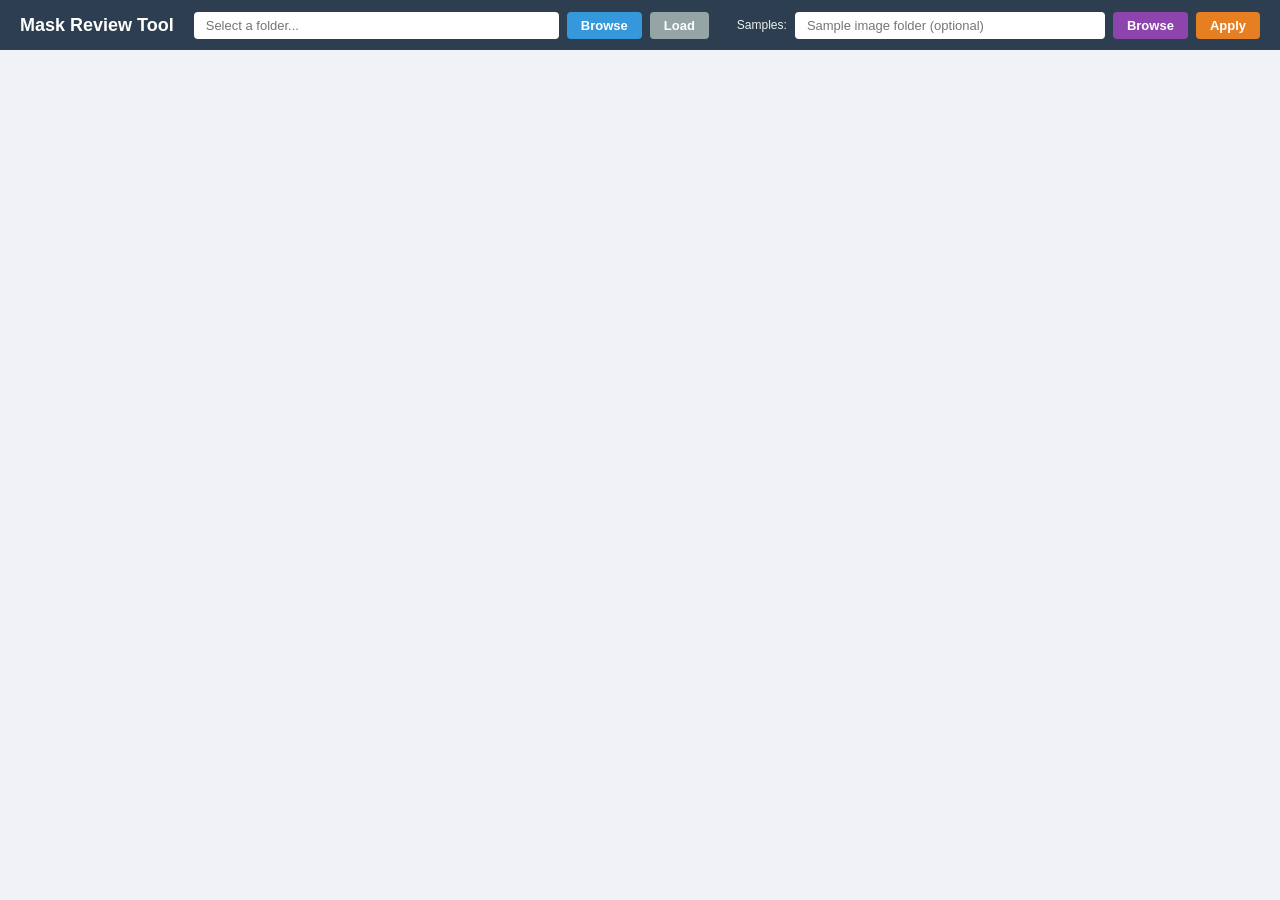
<file: templates/index.html>
<!DOCTYPE html>
<html lang="en">
<head>
<meta charset="UTF-8">
<meta name="viewport" content="width=device-width, initial-scale=1.0">
<title>Mask Review Tool</title>
<link rel="stylesheet" href="/static/style.css?v=2">
</head>
<body>

<!-- Header -->
<header id="header">
  <h1>Mask Review Tool</h1>
  <div class="header-controls">
    <input type="text" id="folderPath" placeholder="Select a folder..." readonly>
    <button id="btnBrowse" onclick="openBrowseDialog()">Browse</button>
    <button id="btnLoad" onclick="loadDataset()" disabled>Load</button>
    <span id="loadStatus"></span>
  </div>
  <div class="header-controls sample-controls">
    <label>Samples:</label>
    <input type="text" id="sampleDirPath" placeholder="Sample image folder (optional)">
    <button id="btnBrowseSample" onclick="openBrowseDialog('sample')">Browse</button>
    <button id="btnApplySample" onclick="applySampleDir()">Apply</button>
  </div>
</header>

<!-- Main Layout -->
<div id="mainLayout" class="hidden">
  <!-- Sidebar -->
  <aside id="sidebar">
    <div id="sidebarScroll">
      <div class="sidebar-section">
        <h3>Categories</h3>
        <ul id="categoryTree"></ul>
      </div>
    </div>
    <div id="sidebarBottom">
      <div class="sidebar-section">
        <h3>Filter</h3>
        <input type="text" id="searchInput" placeholder="Search barcode / filename...">
        <select id="statusFilter">
          <option value="all">All</option>
          <option value="has_error">Has Error</option>
          <option value="no_error">No Error</option>
        </select>
      </div>
      <div class="sidebar-section">
        <h3>Actions</h3>
        <button id="btnExport" class="btn-export" onclick="exportXlsx()" disabled>Export XLSX</button>
        <div class="progress-info">
          <span id="errorCount">0</span> / <span id="totalCount">0</span> errors checked
          <div class="progress-bar"><div class="progress-fill" id="progressFill"></div></div>
        </div>
      </div>
    </div>
  </aside>

  <!-- Content -->
  <main id="content">
    <div id="contentHeader"></div>
    <div id="contentColumns">
      <div id="contentLeft">
        <div id="groupContainer"></div>
      </div>
      <div id="contentRight" class="hidden">
        <div id="sampleHeader"></div>
        <div id="sampleGrid"></div>
      </div>
    </div>
  </main>
</div>

<!-- Browse Dialog -->
<div id="browseOverlay" class="overlay hidden">
  <div class="dialog">
    <div class="dialog-header">
      <h2>Select Folder</h2>
      <button onclick="closeBrowseDialog()">&times;</button>
    </div>
    <div class="dialog-body">
      <div class="browse-path" id="browsePath">/</div>
      <button class="browse-up" id="btnBrowseUp" onclick="browseUp()">&#8593; Parent</button>
      <ul id="browseList" class="browse-list"></ul>
    </div>
    <div class="dialog-footer">
      <span id="browseAnnotationStatus"></span>
      <button id="btnBrowseSelect" onclick="selectBrowseFolder()" disabled>Select</button>
    </div>
  </div>
</div>

<script src="/static/app.js?v=2"></script>
</body>
</html>
</file>
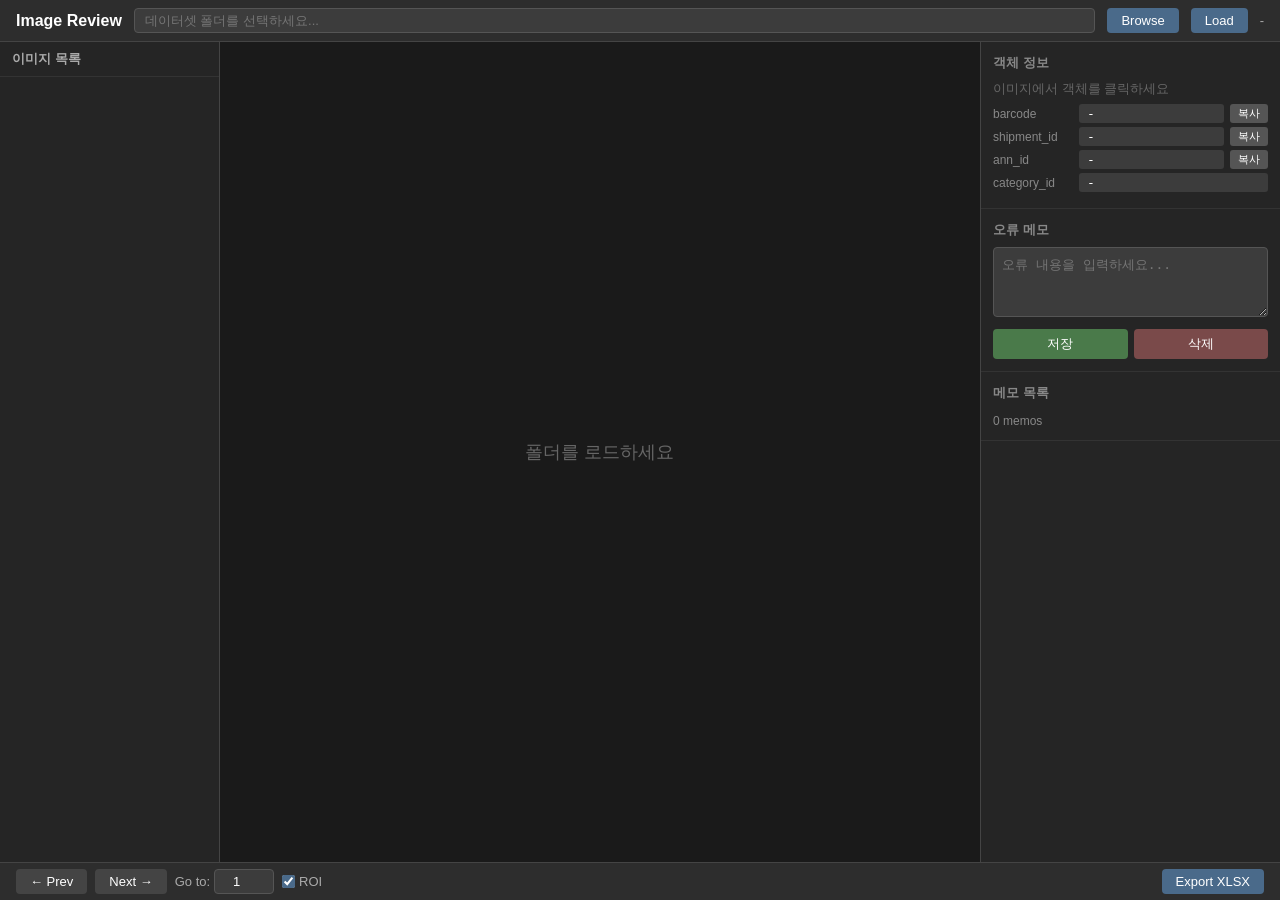
<file: templates/review.html>
<!DOCTYPE html>
<html lang="ko">
<head>
<meta charset="UTF-8">
<meta name="viewport" content="width=device-width, initial-scale=1.0">
<title>Image Review Tool</title>
<style>
* { margin: 0; padding: 0; box-sizing: border-box; }
body { font-family: 'Segoe UI', sans-serif; background: #1e1e1e; color: #ccc; height: 100vh; display: flex; flex-direction: column; overflow: hidden; }

/* Header */
header { background: #2d2d2d; padding: 8px 16px; display: flex; align-items: center; gap: 12px; border-bottom: 1px solid #444; flex-shrink: 0; }
header h1 { font-size: 16px; color: #fff; white-space: nowrap; }
header .folder-path { flex: 1; background: #3c3c3c; border: 1px solid #555; color: #fff; padding: 4px 10px; border-radius: 4px; font-size: 13px; }
header button { background: #4a6a8a; color: #fff; border: none; padding: 5px 14px; border-radius: 4px; cursor: pointer; font-size: 13px; }
header button:hover { background: #5a7a9a; }
header .counter { color: #aaa; font-size: 13px; white-space: nowrap; }

/* Main layout */
.main { flex: 1; display: flex; overflow: hidden; }

/* Left panel: image list */
.left-panel { width: 220px; background: #252525; border-right: 1px solid #444; display: flex; flex-direction: column; flex-shrink: 0; }
.left-panel h3 { padding: 8px 12px; font-size: 13px; color: #aaa; border-bottom: 1px solid #333; }
.image-list { flex: 1; overflow-y: auto; }
.image-list .img-item { padding: 6px 12px; font-size: 12px; cursor: pointer; border-bottom: 1px solid #2a2a2a; display: flex; justify-content: space-between; align-items: center; }
.image-list .img-item:hover { background: #333; }
.image-list .img-item.active { background: #4a6a8a; color: #fff; }
.image-list .img-item .ann-badge { background: #555; color: #ccc; padding: 1px 6px; border-radius: 8px; font-size: 11px; }
.image-list .img-item.has-memo .ann-badge { background: #c44; color: #fff; }

/* Center: overlay image */
.center-panel { flex: 1; display: flex; flex-direction: column; background: #1a1a1a; position: relative; }
.image-container { flex: 1; display: flex; align-items: center; justify-content: center; overflow: hidden; position: relative; }
.image-container img { max-width: 100%; max-height: 100%; cursor: crosshair; user-select: none; }
.image-container .no-image { color: #666; font-size: 18px; }

/* Right panel: info + memo */
.right-panel { width: 300px; background: #252525; border-left: 1px solid #444; display: flex; flex-direction: column; flex-shrink: 0; overflow-y: auto; }

.info-section, .memo-section, .memo-list-section { padding: 12px; border-bottom: 1px solid #333; }
.info-section h3, .memo-section h3, .memo-list-section h3 { font-size: 13px; color: #888; margin-bottom: 8px; }

.info-hint { color: #666; font-size: 13px; }
.info-category { font-size: 20px; font-weight: bold; color: #fff; margin: 6px 0; }

.info-row { display: flex; align-items: center; gap: 6px; margin: 4px 0; }
.info-row label { font-size: 12px; color: #888; width: 80px; flex-shrink: 0; }
.info-row .value { font-family: 'Consolas', monospace; font-size: 13px; color: #fff; background: #3c3c3c; padding: 2px 8px; border-radius: 3px; flex: 1; overflow: hidden; text-overflow: ellipsis; white-space: nowrap; }
.info-row .btn-copy { background: #555; color: #fff; border: none; padding: 2px 8px; border-radius: 3px; cursor: pointer; font-size: 11px; }
.info-row .btn-copy:hover { background: #666; }

/* Memo input */
.memo-section textarea { width: 100%; height: 70px; background: #3c3c3c; color: #fff; border: 1px solid #555; border-radius: 4px; padding: 8px; font-size: 13px; resize: vertical; }
.memo-section textarea:focus { outline: none; border-color: #4a6a8a; }
.memo-buttons { display: flex; gap: 6px; margin-top: 8px; }
.memo-buttons button { flex: 1; padding: 6px; border: none; border-radius: 4px; cursor: pointer; font-size: 13px; }
.btn-save { background: #4a7a4a; color: #fff; }
.btn-save:hover { background: #5a8a5a; }
.btn-delete { background: #7a4a4a; color: #fff; }
.btn-delete:hover { background: #8a5a5a; }

/* Memo list */
.memo-list { max-height: 300px; overflow-y: auto; }
.memo-item { padding: 6px 8px; font-size: 12px; cursor: pointer; border-bottom: 1px solid #2a2a2a; display: flex; gap: 6px; }
.memo-item:hover { background: #333; }
.memo-item .memo-cat { color: #888; white-space: nowrap; }
.memo-item .memo-text { color: #ccc; overflow: hidden; text-overflow: ellipsis; white-space: nowrap; flex: 1; }
.memo-count { color: #888; font-size: 12px; margin-top: 4px; }

/* Footer toolbar */
footer { background: #2d2d2d; padding: 6px 16px; display: flex; align-items: center; gap: 8px; border-top: 1px solid #444; flex-shrink: 0; }
footer button { background: #444; color: #fff; border: none; padding: 5px 14px; border-radius: 4px; cursor: pointer; font-size: 13px; }
footer button:hover { background: #555; }
footer .btn-export { background: #4a6a8a; }
footer .btn-export:hover { background: #5a7a9a; }
footer label { color: #aaa; font-size: 13px; display: flex; align-items: center; gap: 4px; cursor: pointer; }
footer input[type="checkbox"] { accent-color: #4a6a8a; }
footer .goto-group { display: flex; align-items: center; gap: 4px; }
footer .goto-group input { width: 60px; background: #3c3c3c; border: 1px solid #555; color: #fff; padding: 4px 6px; border-radius: 4px; font-size: 13px; text-align: center; }
footer .spacer { flex: 1; }

/* Browse dialog */
.overlay { position: fixed; top: 0; left: 0; right: 0; bottom: 0; background: rgba(0,0,0,0.6); display: flex; align-items: center; justify-content: center; z-index: 100; }
.overlay.hidden { display: none; }
.dialog { background: #2d2d2d; border-radius: 8px; width: 500px; max-height: 70vh; display: flex; flex-direction: column; }
.dialog-header { display: flex; justify-content: space-between; align-items: center; padding: 12px 16px; border-bottom: 1px solid #444; }
.dialog-header h2 { font-size: 16px; color: #fff; }
.dialog-header button { background: none; border: none; color: #aaa; font-size: 22px; cursor: pointer; }
.dialog-path { padding: 8px 16px; font-size: 13px; color: #aaa; background: #252525; border-bottom: 1px solid #333; word-break: break-all; }
.dialog-list { flex: 1; overflow-y: auto; padding: 4px 0; }
.dialog-item { padding: 8px 16px; cursor: pointer; font-size: 14px; }
.dialog-item:hover { background: #3c3c3c; }
.dialog-footer { padding: 8px 16px; border-top: 1px solid #444; display: flex; justify-content: flex-end; gap: 8px; }
.dialog-footer button { padding: 6px 16px; border: none; border-radius: 4px; cursor: pointer; font-size: 13px; }
.dialog-footer .btn-select { background: #4a7a4a; color: #fff; }
.dialog-footer .btn-cancel { background: #555; color: #fff; }

/* Scrollbar */
::-webkit-scrollbar { width: 8px; }
::-webkit-scrollbar-track { background: #2a2a2a; }
::-webkit-scrollbar-thumb { background: #555; border-radius: 4px; }
::-webkit-scrollbar-thumb:hover { background: #666; }
</style>
</head>
<body>

<!-- Header -->
<header>
  <h1>Image Review</h1>
  <input type="text" class="folder-path" id="folderPath" placeholder="데이터셋 폴더를 선택하세요..." readonly>
  <button onclick="openBrowse()">Browse</button>
  <button onclick="loadDataset()">Load</button>
  <span class="counter" id="imgCounter">-</span>
</header>

<!-- Main -->
<div class="main">
  <!-- Left: Image list -->
  <div class="left-panel">
    <h3>이미지 목록</h3>
    <div class="image-list" id="imageList"></div>
  </div>

  <!-- Center: Overlay -->
  <div class="center-panel">
    <div class="image-container" id="imageContainer">
      <span class="no-image" id="noImageMsg">폴더를 로드하세요</span>
      <img id="overlayImg" style="display:none" onclick="onImageClick(event)">
    </div>
  </div>

  <!-- Right: Info + Memo -->
  <div class="right-panel">
    <div class="info-section">
      <h3>객체 정보</h3>
      <div class="info-hint" id="infoHint">이미지에서 객체를 클릭하세요</div>
      <div class="info-category" id="infoCategory"></div>
      <div class="info-row"><label>barcode</label><span class="value" id="valBarcode">-</span><button class="btn-copy" onclick="copyVal('valBarcode')">복사</button></div>
      <div class="info-row"><label>shipment_id</label><span class="value" id="valShipment">-</span><button class="btn-copy" onclick="copyVal('valShipment')">복사</button></div>
      <div class="info-row"><label>ann_id</label><span class="value" id="valAnnId">-</span><button class="btn-copy" onclick="copyVal('valAnnId')">복사</button></div>
      <div class="info-row"><label>category_id</label><span class="value" id="valCatId">-</span></div>
    </div>

    <div class="memo-section">
      <h3>오류 메모</h3>
      <textarea id="memoText" placeholder="오류 내용을 입력하세요..."></textarea>
      <div class="memo-buttons">
        <button class="btn-save" onclick="saveMemo()">저장</button>
        <button class="btn-delete" onclick="deleteMemo()">삭제</button>
      </div>
    </div>

    <div class="memo-list-section">
      <h3>메모 목록</h3>
      <div class="memo-list" id="memoList"></div>
      <div class="memo-count" id="memoCount">0 memos</div>
    </div>
  </div>
</div>

<!-- Footer -->
<footer>
  <button onclick="navigate(-1)">&larr; Prev</button>
  <button onclick="navigate(1)">Next &rarr;</button>
  <div class="goto-group">
    <span style="color:#aaa;font-size:13px">Go to:</span>
    <input type="number" id="gotoInput" min="1" value="1" onkeydown="if(event.key==='Enter')gotoImage()">
  </div>
  <label><input type="checkbox" id="chkRoi" checked onchange="refreshOverlay()"> ROI</label>
  <div class="spacer"></div>
  <button class="btn-export" onclick="exportMemos()">Export XLSX</button>
</footer>

<!-- Browse Dialog -->
<div class="overlay hidden" id="browseOverlay">
  <div class="dialog">
    <div class="dialog-header">
      <h2>폴더 선택</h2>
      <button onclick="closeBrowse()">&times;</button>
    </div>
    <div class="dialog-path" id="browsePath">/</div>
    <div class="dialog-list" id="browseList"></div>
    <div class="dialog-footer">
      <button class="btn-cancel" onclick="closeBrowse()">취소</button>
      <button class="btn-select" id="btnSelectFolder" onclick="selectFolder()">선택</button>
    </div>
  </div>
</div>

<script>
// =====================================================================
// State
// =====================================================================
let images = [];
let currentIdx = -1;
let selectedAnn = null;   // {ann_id, image_id, category, ...}
let clickXY = null;       // for missing object mode
let allMemos = [];

// =====================================================================
// Browse dialog
// =====================================================================
let browseCurrent = '';
let browseHasAnnotation = false;

function openBrowse() {
  document.getElementById('browseOverlay').classList.remove('hidden');
  browseTo('');
}
function closeBrowse() {
  document.getElementById('browseOverlay').classList.add('hidden');
}

async function browseTo(path) {
  const res = await fetch('/api/browse?path=' + encodeURIComponent(path));
  const data = await res.json();
  if (data.error) return;
  browseCurrent = data.path || '';
  browseHasAnnotation = data.has_annotation;
  document.getElementById('browsePath').textContent = browseCurrent || '/';
  const list = document.getElementById('browseList');
  list.innerHTML = '';
  if (browseCurrent) {
    const up = document.createElement('div');
    up.className = 'dialog-item';
    up.textContent = '📁 ..';
    up.onclick = () => {
      const parent = browseCurrent.replace(/[/\\][^/\\]*$/, '') || '';
      browseTo(parent);
    };
    list.appendChild(up);
  }
  data.dirs.forEach(d => {
    const el = document.createElement('div');
    el.className = 'dialog-item';
    el.textContent = '📁 ' + d;
    el.onclick = () => browseTo(browseCurrent ? browseCurrent + '/' + d : d);
    list.appendChild(el);
  });
  document.getElementById('btnSelectFolder').disabled = false;
}

function selectFolder() {
  if (!browseCurrent) return;
  document.getElementById('folderPath').value = browseCurrent;
  closeBrowse();
}

// =====================================================================
// Load dataset
// =====================================================================
async function loadDataset() {
  const folder = document.getElementById('folderPath').value;
  if (!folder) return openBrowse();

  const res = await fetch('/api/load', {
    method: 'POST',
    headers: {'Content-Type': 'application/json'},
    body: JSON.stringify({folder})
  });
  const data = await res.json();
  if (data.error) { alert(data.error); return; }

  // Fetch image list
  const imgRes = await fetch('/api/images');
  images = await imgRes.json();
  if (!images.length) { alert('이미지가 없습니다.'); return; }

  allMemos = [];
  renderImageList();
  goToIndex(0);
}

// =====================================================================
// Image list
// =====================================================================
function renderImageList() {
  const list = document.getElementById('imageList');
  list.innerHTML = '';
  const memoImageIds = new Set(allMemos.map(m => m.image_id));

  images.forEach((img, i) => {
    const el = document.createElement('div');
    el.className = 'img-item' + (i === currentIdx ? ' active' : '');
    if (memoImageIds.has(img.image_id)) el.classList.add('has-memo');

    const name = document.createElement('span');
    name.textContent = img.file_name.length > 25
      ? '...' + img.file_name.slice(-25) : img.file_name;
    name.title = img.file_name;

    const badge = document.createElement('span');
    badge.className = 'ann-badge';
    badge.textContent = img.ann_count;

    el.appendChild(name);
    el.appendChild(badge);
    el.onclick = () => goToIndex(i);
    list.appendChild(el);
  });
}

function updateActiveItem() {
  const items = document.querySelectorAll('.img-item');
  items.forEach((el, i) => {
    el.classList.toggle('active', i === currentIdx);
  });
  // Scroll into view
  const active = document.querySelector('.img-item.active');
  if (active) active.scrollIntoView({block: 'nearest'});
}

// =====================================================================
// Navigation
// =====================================================================
function goToIndex(idx) {
  if (idx < 0 || idx >= images.length) return;
  currentIdx = idx;
  selectedAnn = null;
  clickXY = null;
  clearInfoPanel();
  refreshOverlay();
  updateActiveItem();
  updateCounter();
  document.getElementById('gotoInput').value = idx + 1;
  prefetchAdjacent(idx);
}

function prefetchAdjacent(idx) {
  const showRoi = document.getElementById('chkRoi').checked ? '1' : '0';
  for (const di of [1, -1, 2]) {
    const ni = idx + di;
    if (ni >= 0 && ni < images.length) {
      fetch(`/api/prefetch/${images[ni].image_id}?show_roi=${showRoi}`, {method: 'POST'});
    }
  }
}

function navigate(delta) {
  goToIndex(currentIdx + delta);
}

function gotoImage() {
  const val = parseInt(document.getElementById('gotoInput').value);
  if (!isNaN(val)) goToIndex(val - 1);
}

function updateCounter() {
  const el = document.getElementById('imgCounter');
  if (currentIdx >= 0 && images.length) {
    el.textContent = `${currentIdx + 1} / ${images.length}`;
  } else {
    el.textContent = '-';
  }
}

// =====================================================================
// Overlay image
// =====================================================================
function refreshOverlay() {
  if (currentIdx < 0 || !images.length) return;
  const img = images[currentIdx];
  const showRoi = document.getElementById('chkRoi').checked ? '1' : '0';
  const overlayImg = document.getElementById('overlayImg');
  const noMsg = document.getElementById('noImageMsg');

  overlayImg.style.display = 'none';
  noMsg.style.display = 'block';
  noMsg.textContent = '로딩 중...';

  const url = `/api/overlay/${img.image_id}?show_roi=${showRoi}&t=${Date.now()}`;
  const tempImg = new Image();
  tempImg.onload = () => {
    overlayImg.src = url;
    overlayImg.style.display = 'block';
    noMsg.style.display = 'none';
  };
  tempImg.onerror = () => {
    noMsg.textContent = '이미지를 불러올 수 없습니다';
  };
  tempImg.src = url;
}

// =====================================================================
// Click → Hit test
// =====================================================================
async function onImageClick(event) {
  if (currentIdx < 0) return;
  const imgEl = event.target;
  const rect = imgEl.getBoundingClientRect();

  // Map to original pixel coordinates
  const scaleX = imgEl.naturalWidth / imgEl.clientWidth;
  const scaleY = imgEl.naturalHeight / imgEl.clientHeight;
  const x = (event.clientX - rect.left) * scaleX;
  const y = (event.clientY - rect.top) * scaleY;

  const img = images[currentIdx];
  const res = await fetch('/api/hit_test', {
    method: 'POST',
    headers: {'Content-Type': 'application/json'},
    body: JSON.stringify({image_id: img.image_id, x, y})
  });
  const data = await res.json();

  if (data.hit) {
    selectedAnn = data;
    clickXY = null;
    showAnnotationInfo(data);
  } else {
    // Missing object mode
    selectedAnn = null;
    clickXY = {x: Math.round(x), y: Math.round(y)};
    showMissingMode(clickXY);
  }
}

// =====================================================================
// Info panel
// =====================================================================
function clearInfoPanel() {
  document.getElementById('infoHint').textContent = '이미지에서 객체를 클릭하세요';
  document.getElementById('infoCategory').textContent = '';
  document.getElementById('valBarcode').textContent = '-';
  document.getElementById('valShipment').textContent = '-';
  document.getElementById('valAnnId').textContent = '-';
  document.getElementById('valCatId').textContent = '-';
  document.getElementById('memoText').value = '';
}

function showAnnotationInfo(ann) {
  document.getElementById('infoHint').textContent = '';
  document.getElementById('infoCategory').textContent = ann.category;
  document.getElementById('valBarcode').textContent = ann.barcode || '-';
  document.getElementById('valShipment').textContent = ann.shipment_id || '-';
  document.getElementById('valAnnId').textContent = String(ann.ann_id);
  document.getElementById('valCatId').textContent = String(ann.category_id);
  document.getElementById('memoText').value = ann.memo || '';
}

function showMissingMode(xy) {
  document.getElementById('infoHint').textContent = `클릭: (${xy.x}, ${xy.y})`;
  document.getElementById('infoCategory').textContent = '(missing object)';
  document.getElementById('valBarcode').textContent = '-';
  document.getElementById('valShipment').textContent = '-';
  document.getElementById('valAnnId').textContent = '-';
  document.getElementById('valCatId').textContent = '-';
  document.getElementById('memoText').value = '';
}

function copyVal(elementId) {
  const text = document.getElementById(elementId).textContent;
  if (text && text !== '-') {
    navigator.clipboard.writeText(text);
  }
}

// =====================================================================
// Memo CRUD
// =====================================================================
async function saveMemo() {
  const text = document.getElementById('memoText').value.trim();
  if (!text) return alert('메모 내용을 입력하세요.');
  if (currentIdx < 0) return;
  const img = images[currentIdx];

  let body;
  if (selectedAnn) {
    body = {
      ann_id: selectedAnn.ann_id,
      image_id: img.image_id,
      text: text,
      type: 'annotation'
    };
  } else if (clickXY) {
    body = {
      image_id: img.image_id,
      text: text,
      x: clickXY.x,
      y: clickXY.y,
      type: 'missing'
    };
  } else {
    return alert('먼저 객체를 클릭하세요.');
  }

  const res = await fetch('/api/memo', {
    method: 'POST',
    headers: {'Content-Type': 'application/json'},
    body: JSON.stringify(body)
  });
  const data = await res.json();
  if (data.error) { alert(data.error); return; }

  await refreshMemoList();
  refreshOverlay();
  renderImageList();
}

async function deleteMemo() {
  if (!selectedAnn) return;
  const res = await fetch(`/api/memo/${selectedAnn.ann_id}`, {method: 'DELETE'});
  const data = await res.json();
  document.getElementById('memoText').value = '';
  await refreshMemoList();
  refreshOverlay();
  renderImageList();
}

async function refreshMemoList() {
  const res = await fetch('/api/memos');
  allMemos = await res.json();

  const list = document.getElementById('memoList');
  list.innerHTML = '';
  const sorted = [...allMemos].sort((a, b) => (a.frame_index - b.frame_index) || (a.ann_id - b.ann_id));
  sorted.forEach(memo => {
    const el = document.createElement('div');
    el.className = 'memo-item';
    el.innerHTML = `<span class="memo-cat">[${memo.category}]</span><span class="memo-text">${escHtml(memo.text)}</span>`;
    el.title = `${memo.image_file}\n${memo.text}`;
    el.onclick = () => jumpToMemo(memo);
    list.appendChild(el);
  });
  document.getElementById('memoCount').textContent = `${allMemos.length} memos`;
}

function jumpToMemo(memo) {
  const idx = images.findIndex(img => img.image_id === memo.image_id);
  if (idx >= 0) goToIndex(idx);
}

// =====================================================================
// Export
// =====================================================================
async function exportMemos() {
  if (!allMemos.length) return alert('저장된 메모가 없습니다.');
  const res = await fetch('/api/export_memos', {method: 'POST'});
  if (!res.ok) { alert('Export 실패'); return; }
  const blob = await res.blob();
  const url = URL.createObjectURL(blob);
  const a = document.createElement('a');
  a.href = url;
  a.download = `review_memos_${new Date().toISOString().slice(0,10)}.xlsx`;
  a.click();
  URL.revokeObjectURL(url);
}

// =====================================================================
// Keyboard
// =====================================================================
document.addEventListener('keydown', (e) => {
  // Don't intercept when typing in inputs
  if (e.target.tagName === 'INPUT' || e.target.tagName === 'TEXTAREA') {
    if (e.key === 'Escape') e.target.blur();
    return;
  }
  if (e.key === 'ArrowLeft' || e.key === 'a') navigate(-1);
  else if (e.key === 'ArrowRight' || e.key === 'd') navigate(1);
});

// Ctrl+S to save memo
document.addEventListener('keydown', (e) => {
  if ((e.ctrlKey || e.metaKey) && e.key === 's') {
    e.preventDefault();
    saveMemo();
  }
});

// =====================================================================
// Utils
// =====================================================================
function escHtml(str) {
  const d = document.createElement('div');
  d.textContent = str;
  return d.innerHTML;
}
</script>
</body>
</html>
</file>
<file: static/style.css>
* { margin: 0; padding: 0; box-sizing: border-box; }
html, body { height: 100vh; overflow: hidden; margin: 0; }
body { font-family: 'Segoe UI', sans-serif; background: #f0f2f5; display: flex; flex-direction: column; }

/* Header */
#header {
  min-height: 50px; background: #2c3e50; color: #fff; padding: 8px 20px;
  display: flex; align-items: center; gap: 20px; flex-shrink: 0;
  flex-wrap: wrap;
}
#header h1 { font-size: 18px; white-space: nowrap; }
.header-controls { display: flex; align-items: center; gap: 8px; flex: 1; }
.header-controls input {
  flex: 1; max-width: 500px; padding: 6px 12px;
  border: none; border-radius: 4px; font-size: 13px;
}
.header-controls button {
  padding: 6px 14px; border: none; border-radius: 4px;
  cursor: pointer; font-size: 13px; font-weight: 600;
}
#btnBrowse { background: #3498db; color: #fff; }
#btnBrowse:hover { background: #2980b9; }
#btnLoad { background: #27ae60; color: #fff; }
#btnLoad:hover:not(:disabled) { background: #219a52; }
#btnLoad:disabled { background: #95a5a6; cursor: not-allowed; }
#loadStatus { font-size: 12px; color: #ecf0f1; }
.sample-controls label { font-size: 12px; color: #ecf0f1; white-space: nowrap; }
#btnBrowseSample { background: #8e44ad; color: #fff; }
#btnBrowseSample:hover { background: #7d3c98; }
#btnApplySample { background: #e67e22; color: #fff; }
#btnApplySample:hover { background: #d35400; }

/* Main Layout */
#mainLayout { display: flex; flex: 1; min-height: 0; }

/* Sidebar */
#sidebar {
  width: 260px; height: 100%; background: #fff; border-right: 1px solid #ddd;
  flex-shrink: 0; display: flex; flex-direction: column;
}
#sidebarScroll {
  flex: 1; overflow-y: auto; min-height: 0; padding: 12px 12px 0;
  max-height: calc(100vh - 210px);
}
#sidebarBottom { flex-shrink: 0; border-top: 1px solid #ddd; padding: 12px; background: #fff; }
.sidebar-section { margin-bottom: 16px; }
.sidebar-section h3 { font-size: 13px; color: #666; margin-bottom: 8px; text-transform: uppercase; letter-spacing: 0.5px; }
#categoryTree { list-style: none; }
#categoryTree li {
  padding: 6px 10px; border-radius: 4px; cursor: pointer;
  font-size: 13px; display: flex; justify-content: space-between; align-items: center;
}
#categoryTree li:hover { background: #ecf0f1; }
#categoryTree li.active { background: #3498db; color: #fff; }
#categoryTree li .badge {
  background: #e0e0e0; padding: 1px 8px; border-radius: 10px;
  font-size: 11px; color: #555;
}
#categoryTree li.active .badge { background: rgba(255,255,255,0.3); color: #fff; }
#categoryTree li.sub { padding-left: 24px; font-size: 12px; color: #555; }
#categoryTree li.sub.active { color: #fff; }
#categoryTree li.visited { color: #aaa; }
#categoryTree li.visited::before { content: "\2713 "; font-size: 11px; color: #27ae60; }
#categoryTree li.visited.active { color: #fff; }
#categoryTree li.visited.active::before { color: #fff; }

#searchInput {
  width: 100%; padding: 6px 10px; border: 1px solid #ddd;
  border-radius: 4px; font-size: 13px; margin-bottom: 8px;
}
#statusFilter {
  width: 100%; padding: 6px 10px; border: 1px solid #ddd;
  border-radius: 4px; font-size: 13px;
}
.btn-export {
  width: 100%; padding: 8px; background: #e67e22; color: #fff;
  border: none; border-radius: 6px; cursor: pointer;
  font-size: 13px; font-weight: 600; margin-bottom: 10px;
}
.btn-export:hover:not(:disabled) { background: #d35400; }
.btn-export:disabled { background: #bdc3c7; cursor: not-allowed; }
.progress-info { font-size: 12px; color: #666; }
.progress-bar { height: 4px; background: #e0e0e0; border-radius: 2px; margin-top: 4px; }
.progress-fill { height: 100%; background: #e74c3c; border-radius: 2px; width: 0; transition: width 0.3s; }

/* Content — 2-column layout */
#content { flex: 1; display: flex; flex-direction: column; min-width: 0; }
#contentHeader { padding: 12px 16px 0; font-size: 15px; font-weight: 600; color: #2c3e50; flex-shrink: 0; }
#contentColumns { display: flex; flex: 1; min-height: 0; }
#contentLeft { flex: 1; overflow-y: auto; padding: 12px 16px; min-width: 0; }
#contentRight {
  flex: 1; overflow-y: auto;
  border-left: 1px solid #ddd; padding: 12px; background: #fafafa; min-width: 0;
}
#sampleHeader {
  font-size: 14px; font-weight: 600; color: #2c3e50;
  margin-bottom: 10px; padding-bottom: 8px; border-bottom: 1px solid #e0e0e0;
}
#sampleGrid {
  display: grid; grid-template-columns: repeat(auto-fill, minmax(140px, 1fr)); gap: 8px;
}
.sample-card { border: 1px solid #e0e0e0; border-radius: 4px; overflow: hidden; background: #fff; }
.sample-card img { width: 100%; height: 120px; object-fit: contain; background: #111; display: block; }
.sample-card .sample-name { padding: 4px 6px; font-size: 10px; color: #888; text-align: center; }
.sample-empty { color: #999; font-size: 13px; padding: 20px; text-align: center; }

/* Group */
.group-section { margin-bottom: 20px; }
.group-header {
  background: #34495e; color: #fff; padding: 10px 16px;
  border-radius: 6px 6px 0 0; display: flex; justify-content: space-between;
  align-items: center; cursor: pointer;
}
.group-header h3 { font-size: 14px; font-weight: 600; }
.group-header .group-badge { font-size: 12px; opacity: 0.8; }
.group-header .group-meta { font-size: 11px; opacity: 0.7; }
.group-body {
  background: #fff; border: 1px solid #ddd; border-top: none;
  border-radius: 0 0 6px 6px; padding: 12px;
}
.group-body.collapsed { display: none; }

/* Items Grid */
.items-grid {
  display: grid; grid-template-columns: repeat(auto-fill, minmax(200px, 1fr)); gap: 10px;
}

/* Item Card */
.item-card {
  border: 1px solid #e0e0e0; border-radius: 6px; overflow: hidden;
  background: #fafafa; transition: border-color 0.2s;
}
.item-card.error { border: 2px solid #e74c3c; background: #fdf0f0; }
.item-card img {
  width: 100%; height: 150px; object-fit: contain; background: #111; display: block;
}
.item-meta { padding: 8px; font-size: 11px; color: #555; line-height: 1.6; }
.item-meta .sid { font-weight: 600; color: #2c3e50; }
.item-meta .src { color: #888; word-break: break-all; font-size: 10px; }
.item-meta .category-edit { display: flex; align-items: center; gap: 4px; margin-top: 4px; }
.item-meta .category-edit label { font-size: 10px; color: #888; white-space: nowrap; }
.item-meta .category-edit select {
  flex: 1; padding: 2px 4px; border: 1px solid #ccc; border-radius: 3px;
  font-size: 11px; min-width: 0; background: #fff; cursor: pointer;
}
.item-meta .barcode-edit { display: flex; align-items: center; gap: 4px; margin-top: 2px; }
.item-meta .barcode-edit label { font-size: 10px; color: #888; white-space: nowrap; }
.item-meta .barcode-edit input {
  flex: 1; padding: 2px 4px; border: 1px solid #ccc; border-radius: 3px;
  font-size: 11px; min-width: 0;
}
.item-meta .barcode-edit input.saved { border-color: #27ae60; background: #eafaf1; }
.item-meta .chk { margin-top: 4px; display: flex; align-items: center; gap: 4px; }
.item-meta .chk input[type="checkbox"] { width: 15px; height: 15px; cursor: pointer; }
.item-meta .chk label { cursor: pointer; color: #c0392b; font-weight: 600; }

/* Load More */
.load-more-btn {
  display: block; margin: 12px auto; padding: 8px 24px;
  background: #3498db; color: #fff; border: none; border-radius: 6px;
  cursor: pointer; font-size: 13px;
}
.load-more-btn:hover { background: #2980b9; }

/* Browse Dialog */
.overlay {
  position: fixed; top: 0; left: 0; right: 0; bottom: 0;
  background: rgba(0,0,0,0.5); display: flex; align-items: center;
  justify-content: center; z-index: 1000;
}
.dialog {
  background: #fff; border-radius: 10px; width: 500px; max-height: 70vh;
  display: flex; flex-direction: column; box-shadow: 0 4px 20px rgba(0,0,0,0.2);
}
.dialog-header {
  display: flex; justify-content: space-between; align-items: center;
  padding: 14px 18px; border-bottom: 1px solid #eee;
}
.dialog-header h2 { font-size: 16px; }
.dialog-header button { background: none; border: none; font-size: 22px; cursor: pointer; color: #888; }
.dialog-body { flex: 1; overflow-y: auto; padding: 12px 18px; }
.browse-path { font-size: 12px; color: #888; margin-bottom: 8px; word-break: break-all; }
.browse-up {
  padding: 4px 10px; border: 1px solid #ddd; border-radius: 4px;
  background: #f8f8f8; cursor: pointer; font-size: 12px; margin-bottom: 8px;
}
.browse-list { list-style: none; max-height: 300px; overflow-y: auto; }
.browse-list li {
  padding: 8px 12px; border-bottom: 1px solid #f0f0f0;
  cursor: pointer; font-size: 13px; display: flex; align-items: center; gap: 6px;
}
.browse-list li:hover { background: #ecf0f1; }
.browse-list li .folder-icon { color: #f39c12; }
.dialog-footer {
  padding: 12px 18px; border-top: 1px solid #eee;
  display: flex; justify-content: space-between; align-items: center;
}
#browseAnnotationStatus { font-size: 12px; color: #27ae60; font-weight: 600; }
#btnBrowseSelect {
  padding: 6px 18px; background: #27ae60; color: #fff;
  border: none; border-radius: 4px; cursor: pointer; font-weight: 600;
}
#btnBrowseSelect:disabled { background: #bdc3c7; cursor: not-allowed; }

.hidden { display: none !important; }
</file>
